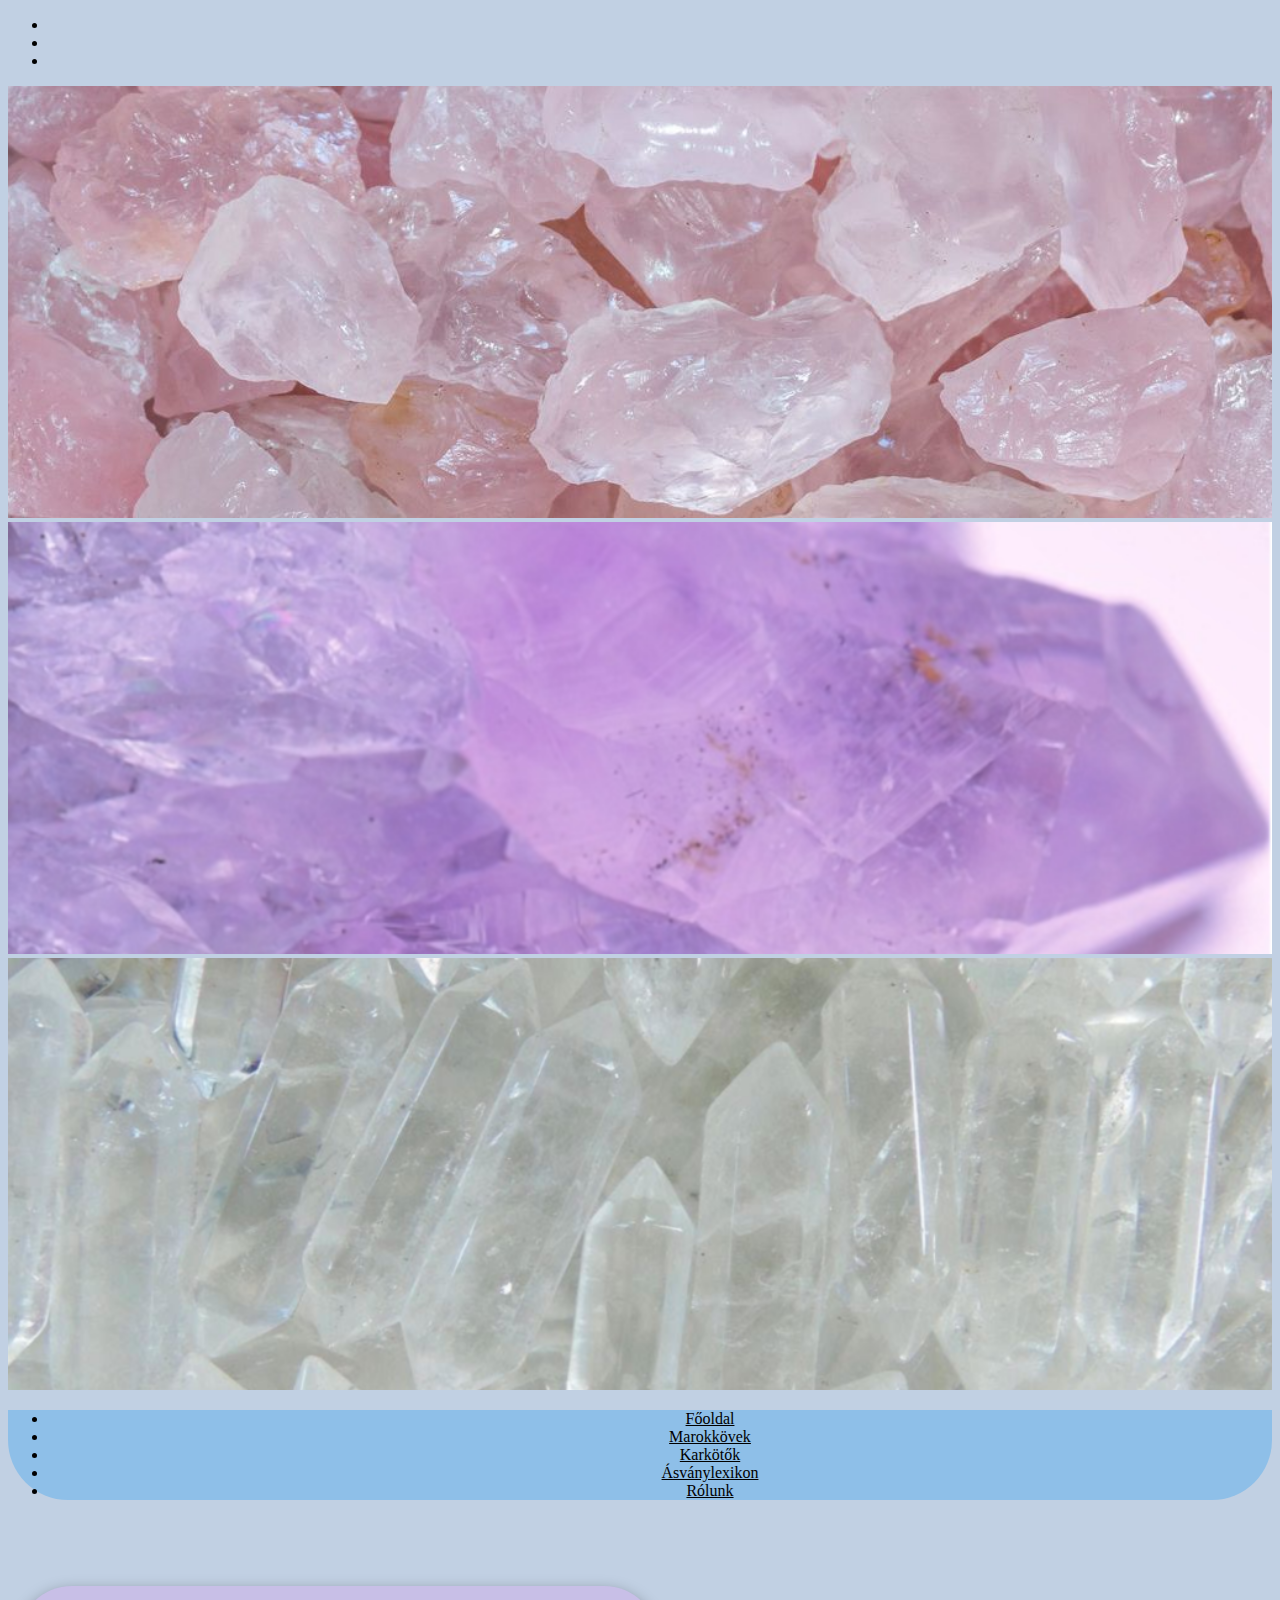
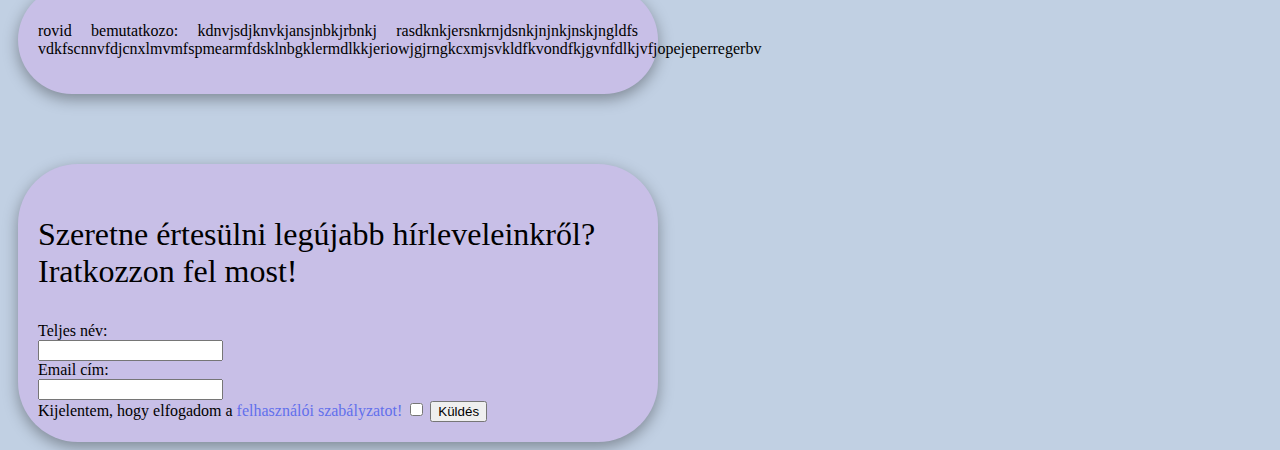
<file: index.html>
<!DOCTYPE html>
<html lang="hu">

<head>
    <meta charset="UTF-8">
    <meta http-equiv="X-UA-Compatible" content="IE=edge">
    <meta name="viewport" content="width=device-width, initial-scale=1.0">
    <!-- CSS only -->
    <link href="https://cdn.jsdelivr.net/npm/bootstrap@5.1.3/dist/css/bootstrap.min.css" rel="stylesheet" integrity="sha384-1BmE4kWBq78iYhFldvKuhfTAU6auU8tT94WrHftjDbrCEXSU1oBoqyl2QvZ6jIW3" crossorigin="anonymous">
    <link rel="stylesheet" href="style.css">

    <title>Kristályok_neked</title>
</head>

<body>
    <div class="container container-fluid">
      <div id="demo" class="carousel slide" data-bs-ride="carousel" class="valami">

        <ul class="carousel-indicators">
          <li data-bs-target="#demo" data-bs-slide-to="0" class="active"></li>
          <li data-bs-target="#demo" data-bs-slide-to="1"></li>
          <li data-bs-target="#demo" data-bs-slide-to="2"></li>
        </ul>
        <div class="carousel-inner">
          <div class="carousel-item active">
            <img src="rozsakvarc_fooldal.png" alt="" title="">
          </div>
          <div class="carousel-item">
            <img src="ametiszt_fooldal.png" alt="" title="">
          </div>
          <div class="carousel-item">
            <img src="quartz_fooldal.png" alt="" title="">
          </div>
        </div>
      
        <a class="carousel-control-prev" href="#demo" data-bs-slide="prev">
          <span class="carousel-control-prev-icon"></span>
        </a>
        <a class="carousel-control-next" href="#demo" data-bs-slide="next">
          <span class="carousel-control-next-icon"></span>
        </a>
      </div>

      <div>
        <nav class="navbar navbar-expand-sm justify-content-center" id="menu">
          <ul class="navbar-nav ">
            <li class="nav-item">
              <a class="nav-link" id="menupont" href="index.html" target="_blank">Főoldal</a>
            </li>
            <li class="nav-item">
              <a class="nav-link" id="menupont" href="marokko.html" target="_blank">Marokkövek</a>
            </li>
            <li class="nav-item">
              <a class="nav-link" id="menupont" href="karkoto.html" target="_blank">Karkötők</a>
            </li>
            <li class="nav-item">
              <a class="nav-link" id="menupont" href="asvanylexikon.html" target="_blank">Ásványlexikon</a>
            </li>
            <li class="nav-item">
              <a class="nav-link" id="menupont" href="rolunk.html" target="_blank">Rólunk</a>
            </li>
          </ul>
        </nav>
      </div>

      <div class="row col-12">
        <div class="card col-lg-6 kartya1" >
          <p class="bemutato">
            rovid bemutatkozo: kdnvjsdjknvkjansjnbkjrbnkj rasdknkjersnkrnjdsnkjnjnkjnskjngldfs 
            vdkfscnnvfdjcnxlmvmfspmearmfdsklnbgklermdlkkjeriowjgjrngkcxmjsvkldfkvondfkjgvnfdlkjvfjopejeperregerbv
          </p> 
        </div>

        <div class="card col-lg-6 kartya1 p-4">
          <p class="hirlevel">
            Szeretne értesülni legújabb hírleveleinkről?<br>
            Iratkozzon fel most!
          </p>
          <form>
            <label for="fname">Teljes név:</label><br>
            <input type="text" id="fname" name="fname"><br>
            <label for="lname">Email cím:</label><br>
            <input type="text" id="lname" name="lname"> <br>
            <label for="szabalyzat">Kijelentem, hogy elfogadom a <a href="felhszn.html" target="_blank" class="link">felhasználói szabályzatot!</a></label>
            <input type="checkbox" id="szabalyzat" >
            <button class="button button1 kuldesgomb">Küldés</button>
          </form>
        </div>
      </div>

    </div>
    <!-- JavaScript Bundle with Popper -->
    <script src="https://cdn.jsdelivr.net/npm/bootstrap@5.1.3/dist/js/bootstrap.bundle.min.js" integrity="sha384-ka7Sk0Gln4gmtz2MlQnikT1wXgYsOg+OMhuP+IlRH9sENBO0LRn5q+8nbTov4+1p" crossorigin="anonymous"></script>
</body>

</html>
</file>
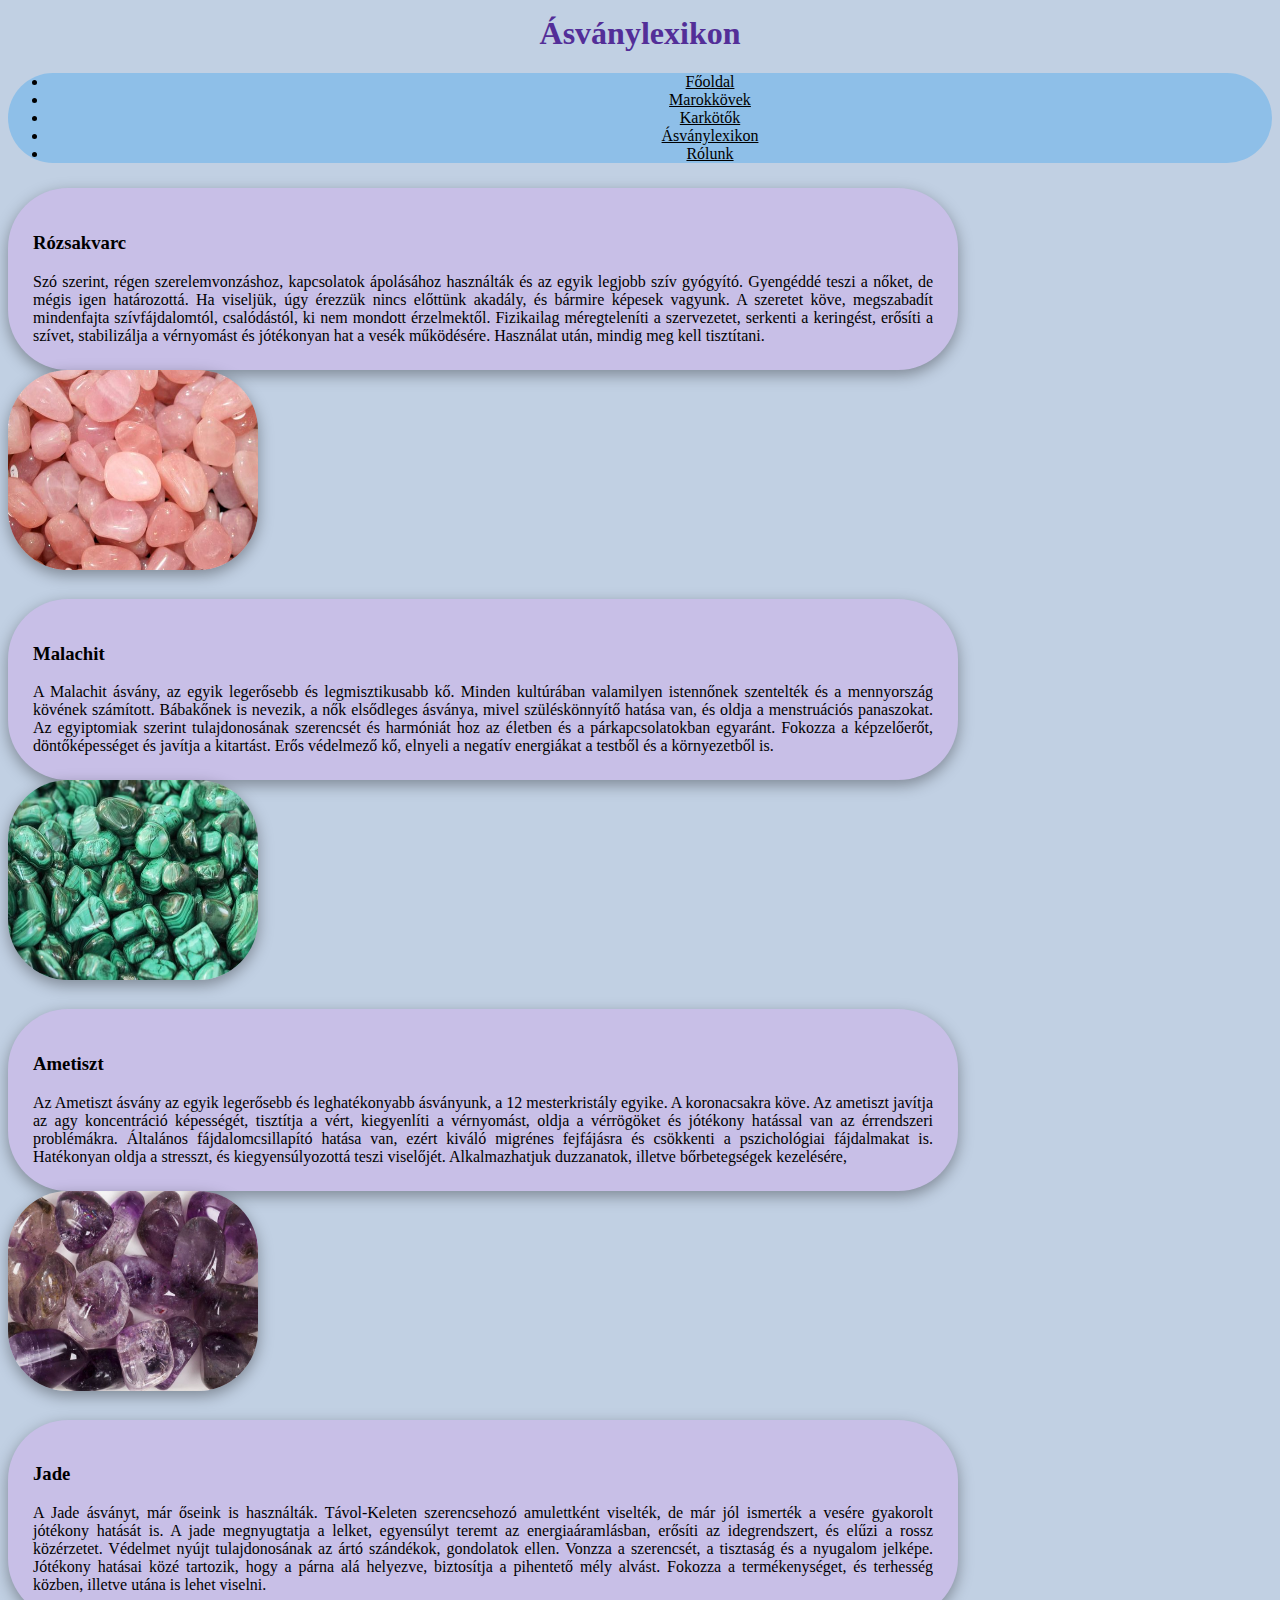
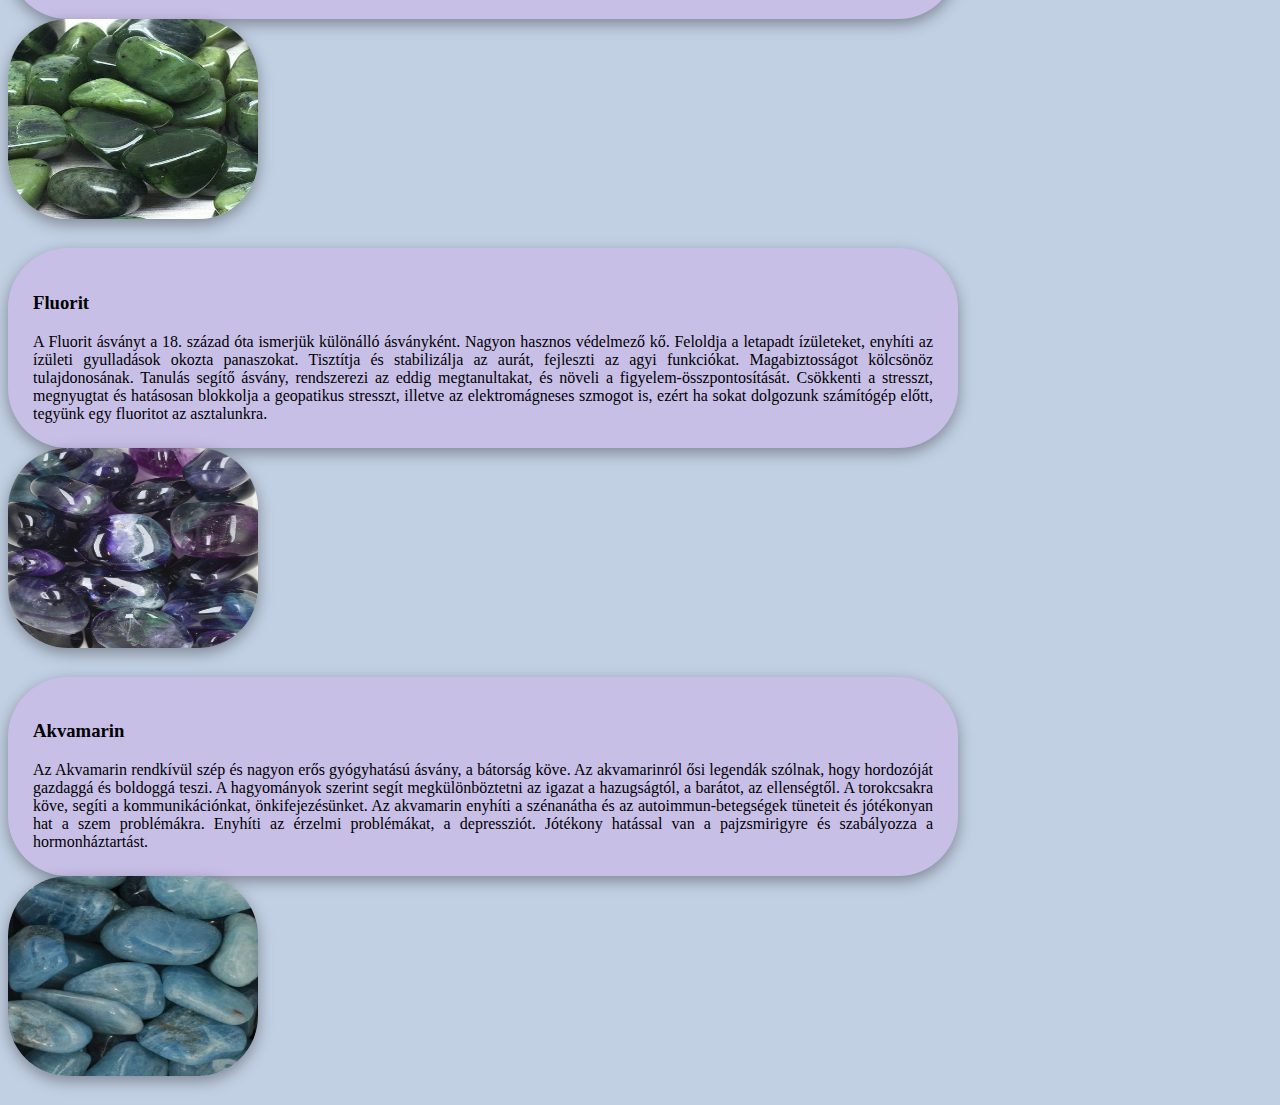
<file: asvanylexikon.html>
<!DOCTYPE html>
<html lang="hu">

<head>
    <meta charset="UTF-8">
    <meta http-equiv="X-UA-Compatible" content="IE=edge">
    <meta name="viewport" content="width=device-width, initial-scale=1.0">
    <link href="https://cdn.jsdelivr.net/npm/bootstrap@5.1.3/dist/css/bootstrap.min.css" rel="stylesheet" integrity="sha384-1BmE4kWBq78iYhFldvKuhfTAU6auU8tT94WrHftjDbrCEXSU1oBoqyl2QvZ6jIW3" crossorigin="anonymous">
    <link rel="stylesheet" href="style.css">
    <title>Ásványlexikon</title>
</head>

<body>

    <div class="p-5 container container-fluid">
        <h1 id="cim">Ásványlexikon</h1>

        <div>
            <nav class="navbar navbar-expand-sm justify-content-center" id="menu1">
              <ul class="navbar-nav ">
                <li class="nav-item">
                  <a class="nav-link" id="menupontt" href="index.html" target="_blank">Főoldal</a>
                </li>
                <li class="nav-item">
                  <a class="nav-link" id="menupontt" href="marokko.html" target="_blank">Marokkövek</a>
                </li>
                <li class="nav-item">
                  <a class="nav-link" id="menupontt" href="karkoto.html" target="_blank">Karkötők</a>
                </li>
                <li class="nav-item">
                  <a class="nav-link" id="menupontt" href="asvanylexikon.html" >Ásványlexikon</a>
                </li>
                <li class="nav-item">
                  <a class="nav-link" id="menupontt" href="rolunk.html" target="_blank">Rólunk</a>
                </li>
              </ul>
            </nav>
          </div>

        <div class="row col-12 resz">
            <div class="card col-lg-6 kartyaasvanylexikon">
                <h3>Rózsakvarc</h3>
                Szó szerint, régen szerelemvonzáshoz, kapcsolatok ápolásához használták és az egyik legjobb szív gyógyító.
                Gyengéddé teszi a nőket, de mégis igen határozottá.
                Ha viseljük, úgy érezzük nincs előttünk akadály, és bármire képesek vagyunk.
                A szeretet köve, megszabadít mindenfajta szívfájdalomtól, csalódástól, ki nem mondott érzelmektől.
                Fizikailag méregteleníti a szervezetet, serkenti a keringést, erősíti a szívet, stabilizálja a vérnyomást és jótékonyan hat a vesék működésére.
                Használat után, mindig meg kell tisztítani.
            </div>
            <div class="kepecskeá">
                <img src="kepek/rozsakvarc.marokko.jpg" class="kepecskekepeá ">
            </div>

        </div>
        <div class="row col-12 resz">
            <div class="card col-lg-6 kartyaasvanylexikon">
                <h3>Malachit</h3>
                A Malachit ásvány, az egyik legerősebb és legmisztikusabb kő. Minden kultúrában valamilyen
                istennőnek szentelték és a mennyország kövének számított. Bábakőnek is nevezik, a nők
                elsődleges ásványa, mivel szüléskönnyítő hatása van, és oldja a menstruációs panaszokat. Az
                egyiptomiak szerint tulajdonosának szerencsét és harmóniát hoz az életben és a
                párkapcsolatokban egyaránt. Fokozza a képzelőerőt, döntőképességet és javítja a kitartást.
                Erős védelmező kő, elnyeli a negatív energiákat a testből és a környezetből is.
            </div>
            <div class="kepecskeá">
                <img src="kepek/malachit.marokko.jpg" class="kepecskekepeá ">
            </div>

            <div class="row col-12 resz">
                <div class="card col-lg-6 kartyaasvanylexikon">
                    <h3>Ametiszt</h3>
                    Az Ametiszt ásvány az egyik legerősebb és leghatékonyabb ásványunk, a 12 mesterkristály egyike.
                    A koronacsakra köve. Az ametiszt javítja az agy koncentráció képességét, tisztítja a vért, kiegyenlíti a
                    vérnyomást, oldja a vérrögöket és jótékony hatással van az érrendszeri problémákra. Általános fájdalomcsillapító
                    hatása van, ezért kiváló migrénes fejfájásra és csökkenti a pszichológiai fájdalmakat is. Hatékonyan oldja a stresszt,
                    és kiegyensúlyozottá teszi viselőjét. Alkalmazhatjuk duzzanatok, illetve bőrbetegségek kezelésére,
                </div>
                <div class="kepecskeá">
                    <img src="kepek/ametiszt.marokko.jpg" class="kepecskekepeá ">
                </div>


                <div class="row col-12 resz">
                    <div class="card col-lg-6 kartyaasvanylexikon">
                        <h3>Jade</h3>
                        A Jade ásványt, már őseink is használták. Távol-Keleten szerencsehozó amulettként viselték, de már jól ismerték
                        a vesére gyakorolt jótékony hatását is.
                        A jade megnyugtatja a lelket, egyensúlyt teremt az energiaáramlásban, erősíti az idegrendszert,
                        és elűzi a rossz közérzetet. Védelmet nyújt tulajdonosának az ártó szándékok, gondolatok ellen. Vonzza a szerencsét, a
                        tisztaság és a nyugalom jelképe. Jótékony hatásai közé tartozik, hogy a párna alá helyezve, biztosítja a pihentető mély
                        alvást. Fokozza a termékenységet, és terhesség közben, illetve utána is lehet viselni.
                    </div>
                    <div class="kepecskeá">
                        <img src="kepek/jade.marokko.jpg" class="kepecskekepeá ">
                    </div>


                    <div class="row col-12 resz">
                        <div class="card col-lg-6 kartyaasvanylexikon">
                            <h3>Fluorit</h3>
                            A Fluorit ásványt a 18. század óta ismerjük különálló ásványként. Nagyon hasznos védelmező kő.
                            Feloldja a letapadt ízületeket, enyhíti az ízületi gyulladások okozta panaszokat. Tisztítja és stabilizálja az aurát, fejleszti
                            az agyi funkciókat. Magabiztosságot kölcsönöz tulajdonosának. Tanulás segítő ásvány, rendszerezi az eddig megtanultakat,
                            és növeli a figyelem-összpontosítását. Csökkenti a stresszt, megnyugtat és hatásosan blokkolja a geopatikus stresszt,
                            illetve az elektromágneses szmogot is, ezért ha sokat dolgozunk számítógép előtt, tegyünk egy fluoritot az asztalunkra.
                        </div>
                        <div class="kepecskeá">
                            <img src="kepek/fluorit.marokko.jpg" class="kepecskekepeá ">
                        </div>


                        <div class="row col-12 resz">
                            <div class="card col-lg-6 kartyaasvanylexikon">
                                <h3>Akvamarin</h3>
                                Az Akvamarin rendkívül szép és nagyon erős gyógyhatású ásvány, a bátorság köve. Az akvamarinról ősi legendák szólnak,
                                hogy hordozóját gazdaggá és boldoggá teszi. A hagyományok szerint segít megkülönböztetni az igazat a hazugságtól, a barátot,
                                az ellenségtől. A torokcsakra köve, segíti a kommunikációnkat, önkifejezésünket. Az akvamarin enyhíti a szénanátha és az
                                autoimmun-betegségek tüneteit és jótékonyan hat a szem problémákra. Enyhíti az érzelmi problémákat, a depressziót. Jótékony
                                hatással van a pajzsmirigyre és szabályozza a hormonháztartást.
                            </div>
                            <div class="kepecskeá">
                                <img src="kepek/akvamarin.marokko.jpg" class="kepecskekepeá">
                            </div>

                        </div>

        </body>

</html>
</file>
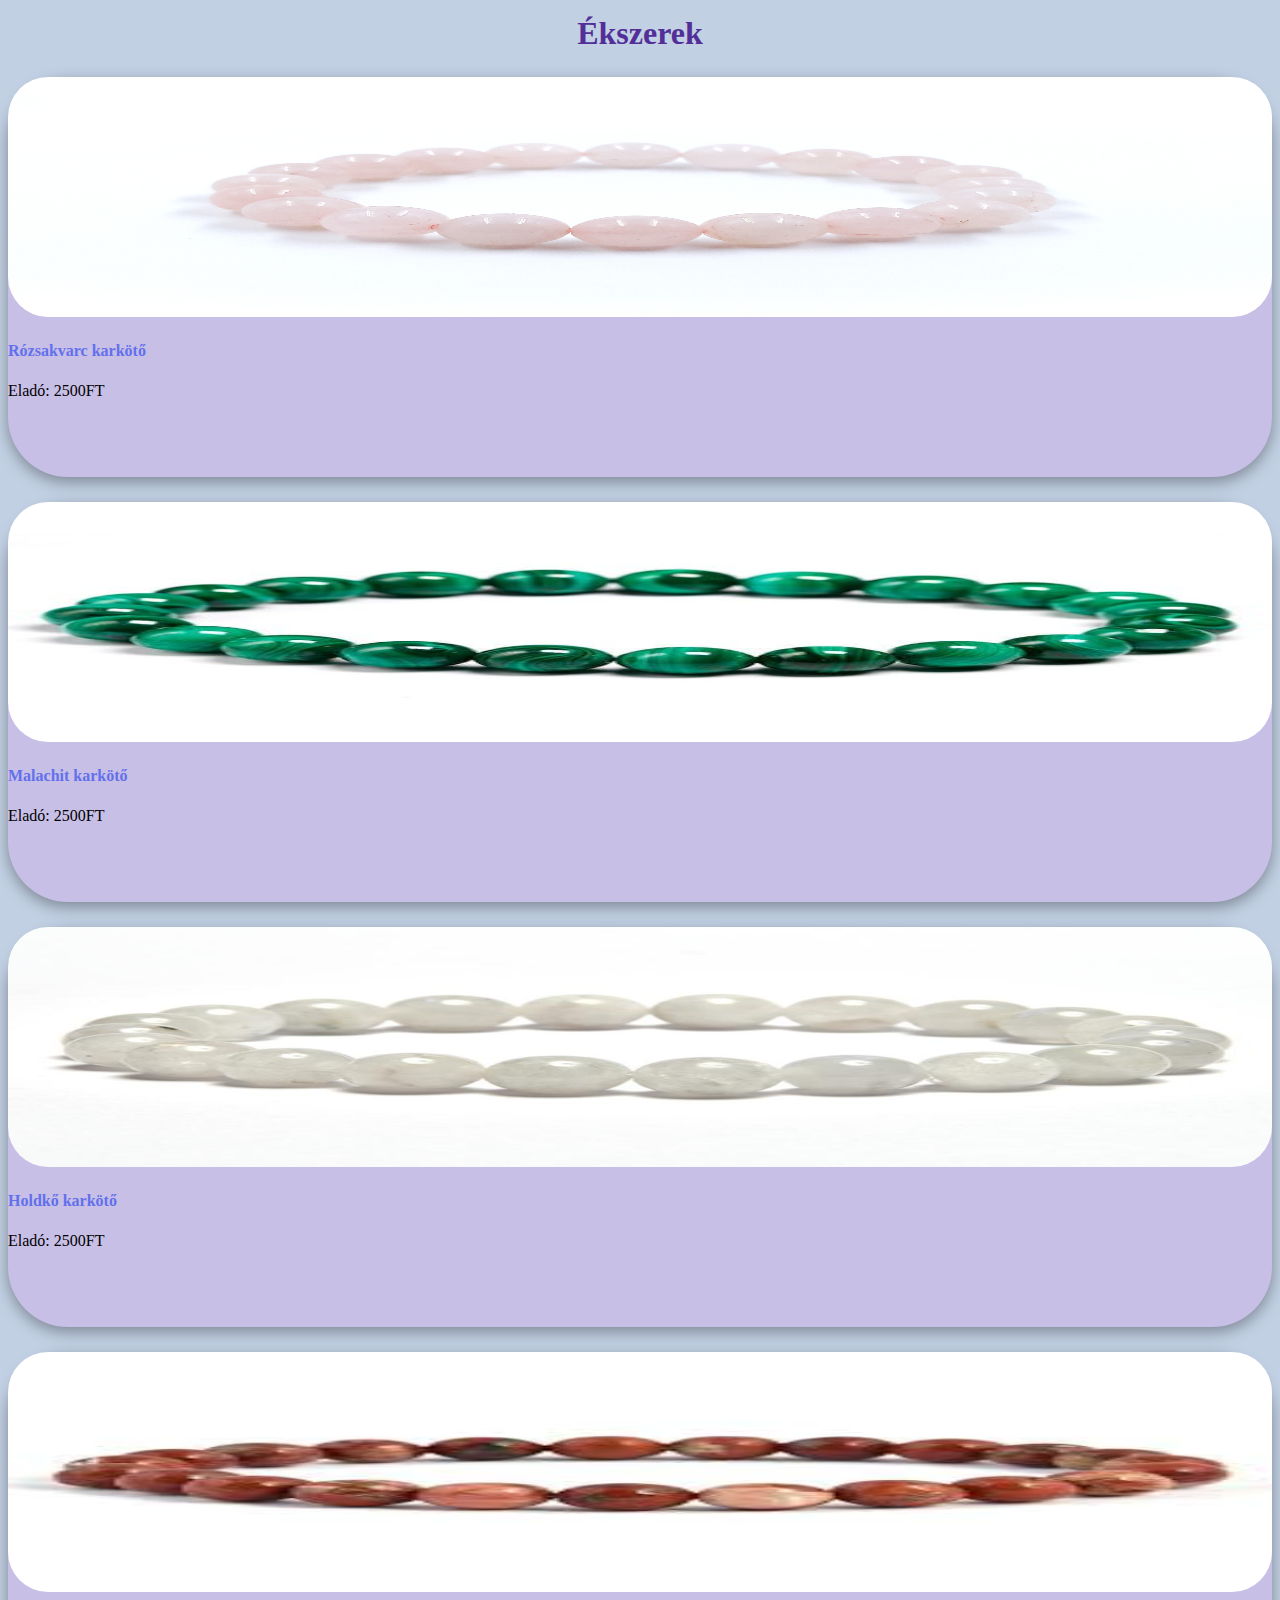
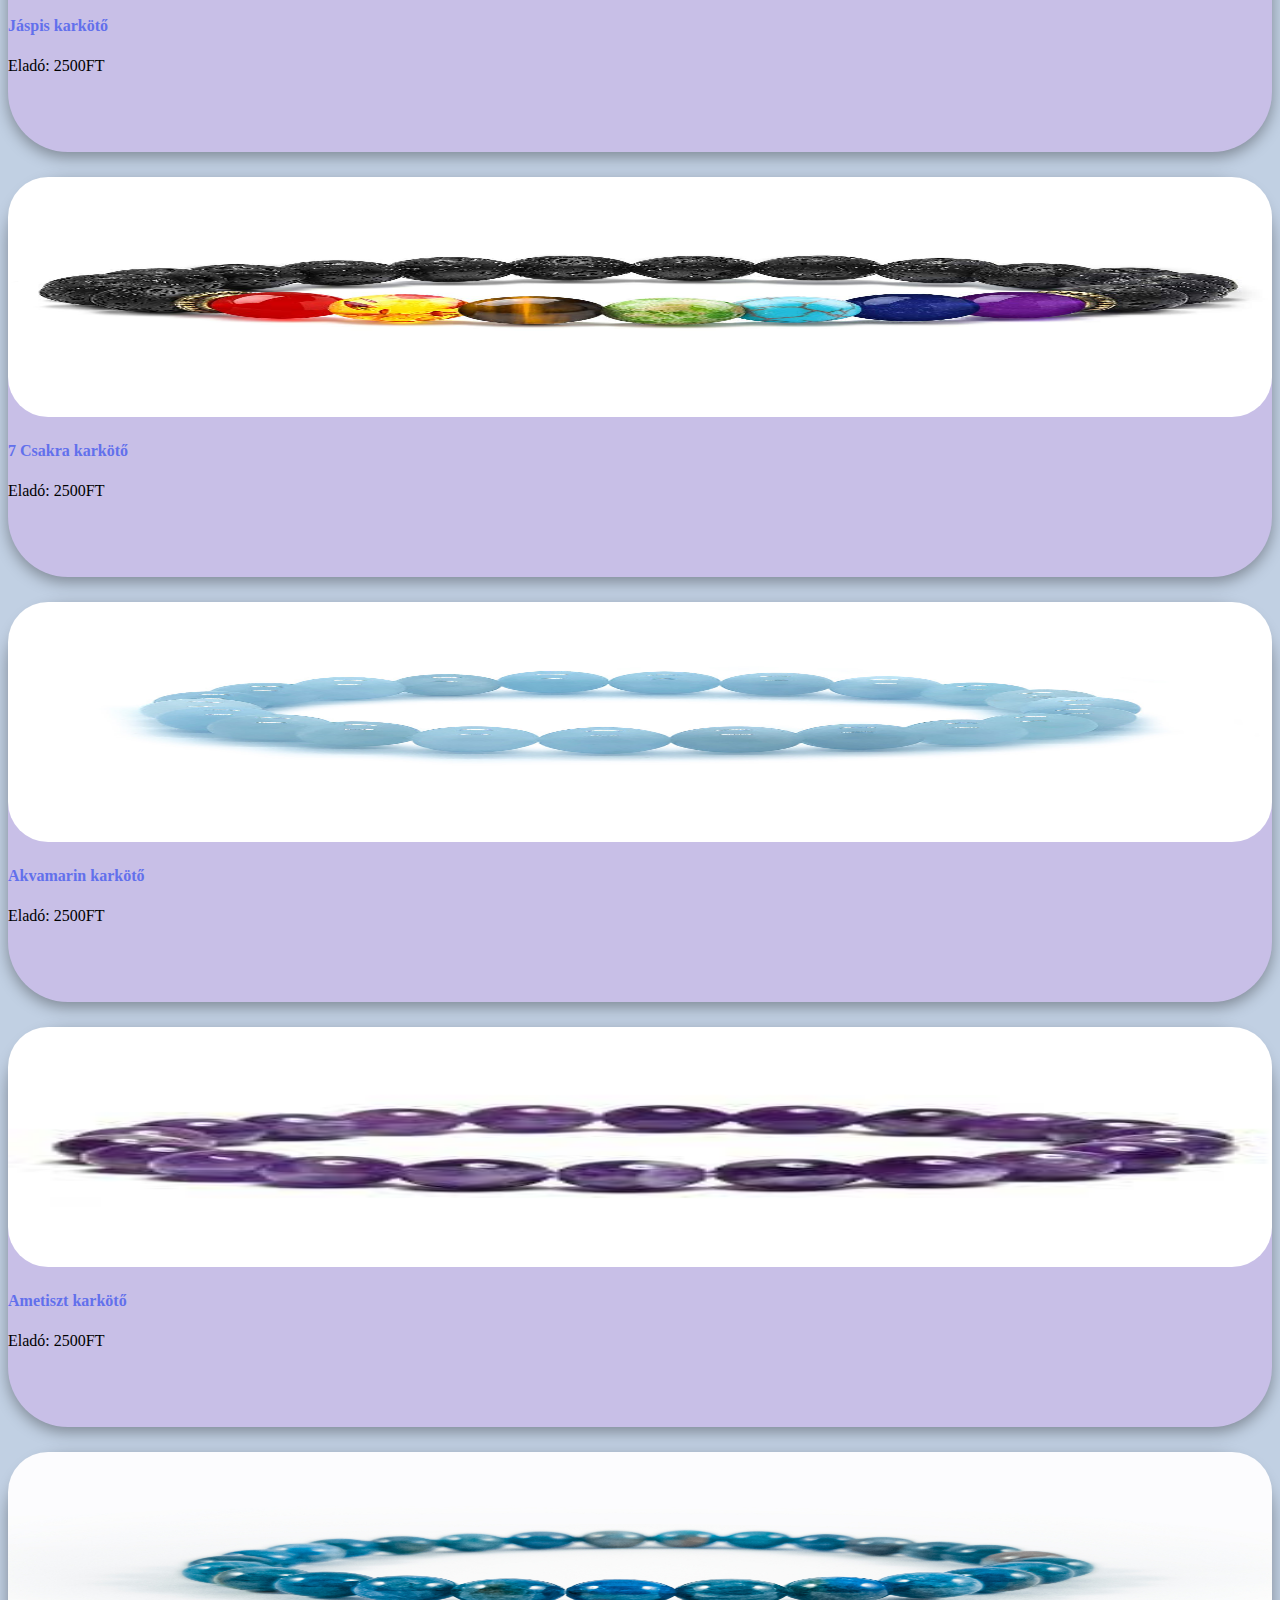
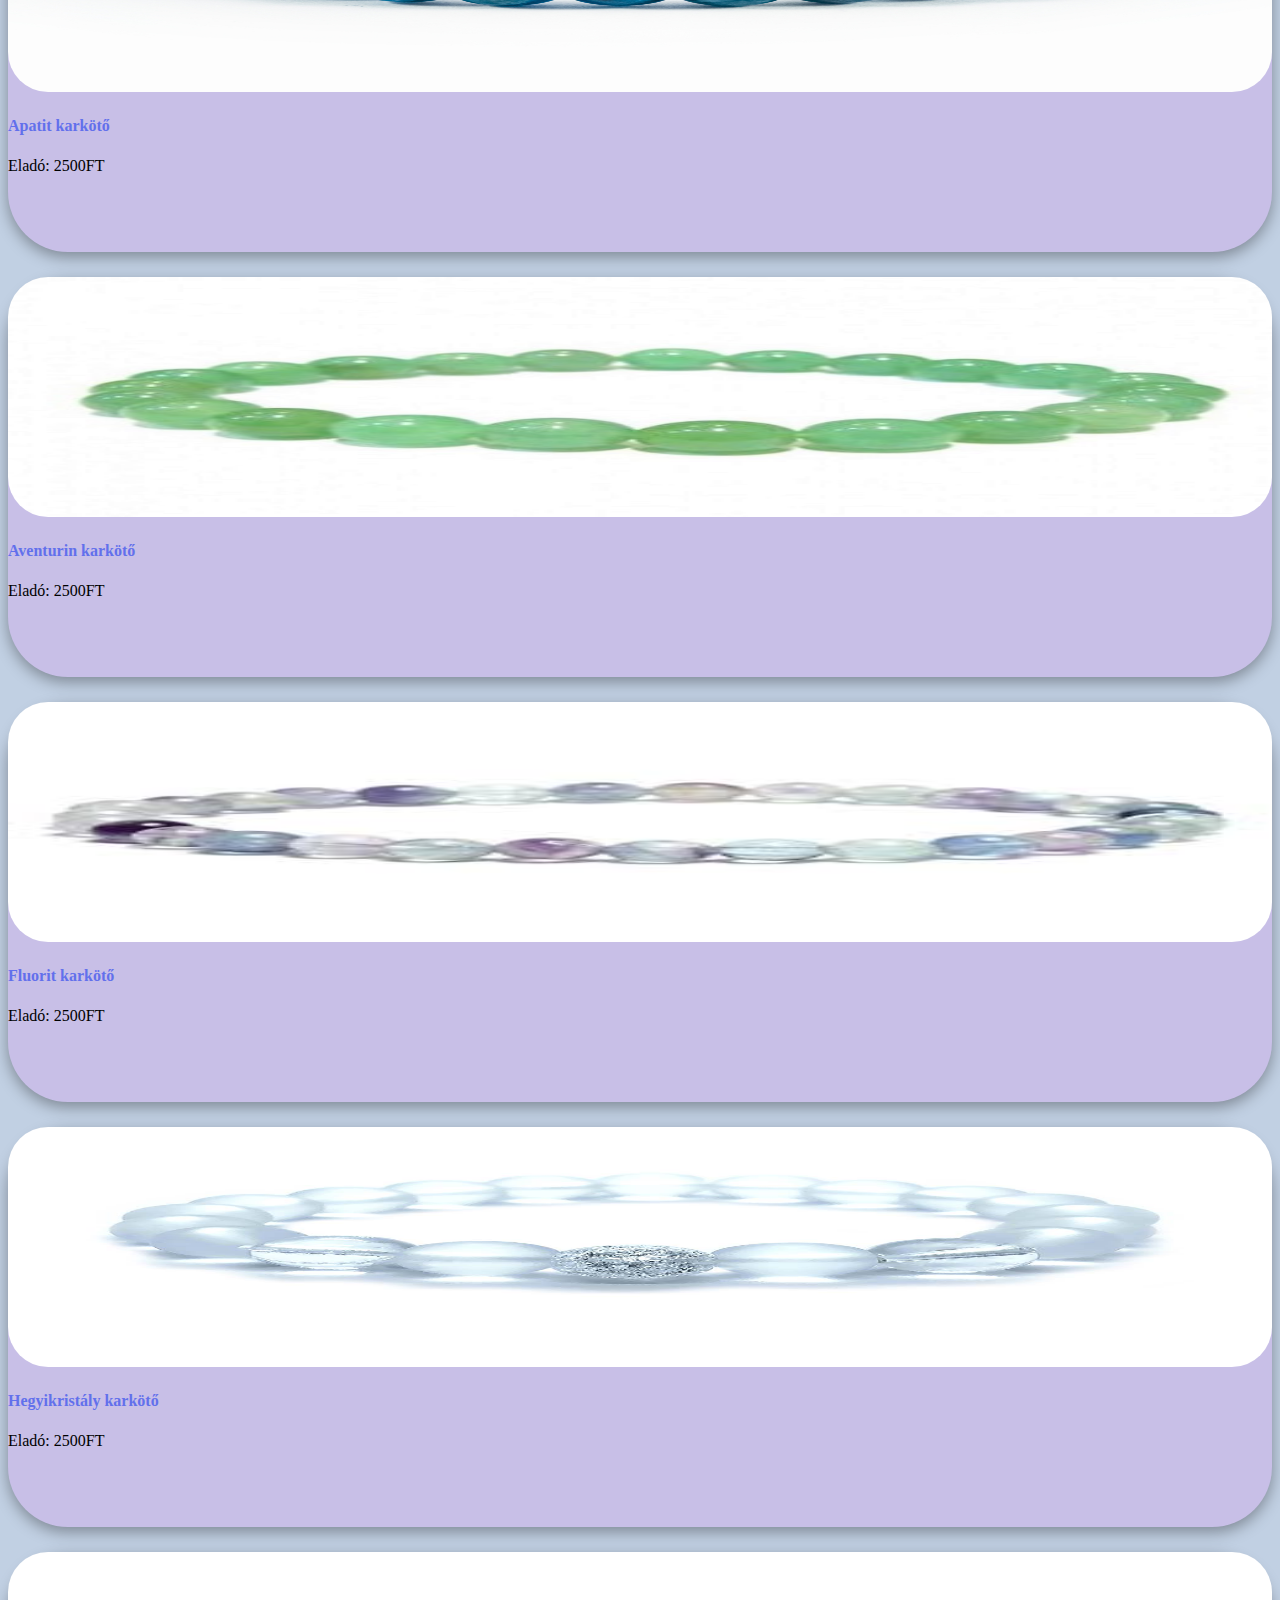
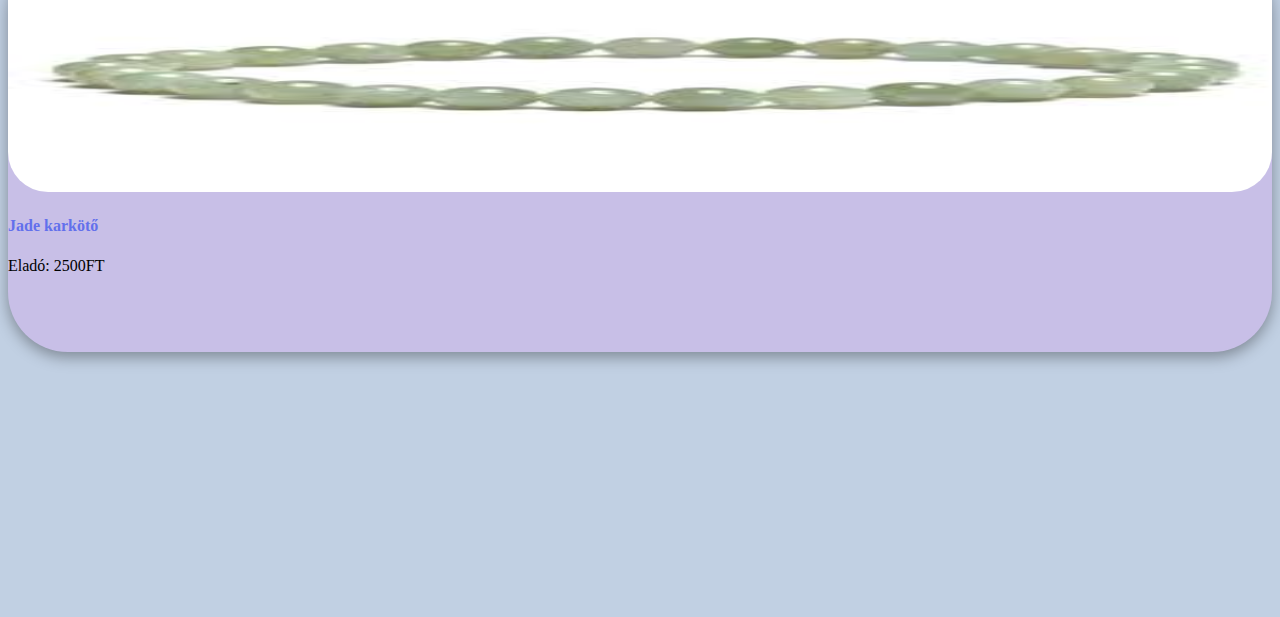
<file: ekszerek.html>
<!DOCTYPE html>
<html lang="hu">
<head>
    <meta charset="UTF-8">
    <meta http-equiv="X-UA-Compatible" content="IE=edge">
    <meta name="viewport" content="width=device-width, initial-scale=1.0">
    <!-- CSS only -->
    <link href="https://cdn.jsdelivr.net/npm/bootstrap@5.1.3/dist/css/bootstrap.min.css" rel="stylesheet" integrity="sha384-1BmE4kWBq78iYhFldvKuhfTAU6auU8tT94WrHftjDbrCEXSU1oBoqyl2QvZ6jIW3" crossorigin="anonymous">
    <link rel="stylesheet" href="style.css">
    <title>Ékszerek</title>
</head>
<body>
    <h1 id="cim">Ékszerek</h1>
    <div class="p-5 container container-fluid">

        <div class="row col-12"">
            <div class="card col-lg-3 kartya">
                <img src="kepek/rozsakvarc.karkotő.jpg" alt="Rózsakvarc" title="Rózsakvarc" class="card-img-top p-2 kepek img-fluid">
                <div class="card-body">
                    <h4 class="card-title alcim">Rózsakvarc karkötő</h4>
                    <p class="card-text">Eladó: 2500FT</p>
                </div>
            </div>
            <div class="card col-lg-3 kartya">
                <img src="kepek/malachit 2.jpg" alt="Malachit" title="Malachit" class="card-img-top p-2 kepek img-fluid">
                <div class="card-body">
                    <h4 class="card-title alcim">Malachit karkötő</h4>
                    <p class="card-text">Eladó: 2500FT</p>
                </div>
            </div>
            <div class="card col-lg-3 kartya">
                <img src="kepek/holko.karkoto.jpg" alt="Holdkő" title="Holdő" class="card-img-top p-2 kepek img-fluid">
                <div class="card-body">
                    <h4 class="card-title alcim">Holdkő karkötő</h4>
                    <p class="card-text">Eladó: 2500FT</p>
                </div>
            </div>
            <div class="card col-lg-3 kartya">
                <img src="kepek/jaspis.karkoto.jfif" alt="Jáspis" title="Jáspis" class="card-img-top p-2 kepek img-fluid">
                <div class="card-body">
                    <h4 class="card-title alcim">Jáspis karkötő</h4>
                    <p class="card-text">Eladó: 2500FT</p>
                </div>
            </div>
        </div>

        <div class="row col-12">
            <div class="card col-lg-3 kartya">
                <img src="kepek/csakra.karkoto.jpg" alt="7 Csakra" title="7 Csakra" class="card-img-top p-2 kepek img-fluid">
                <div class="card-body">
                    <h4 class="card-title alcim">7 Csakra karkötő</h4>
                    <p class="card-text">Eladó: 2500FT</p>
                </div>
            </div>
            <div class="card col-lg-3 kartya">
                <img src="kepek/akvamarin.karkoto.jpg" alt="Akvamarin" title="Akvamarin" class="card-img-top p-2 kepek img-fluid">
                <div class="card-body">
                    <h4 class="card-title alcim">Akvamarin karkötő</h4>
                    <p class="card-text">Eladó: 2500FT</p>
                </div>
            </div>
            <div class="card col-lg-3 kartya">
                <img src="kepek/ametiszt.karkoto.jfif" alt="Ametiszt" title="Ametiszt" class="card-img-top p-2 kepek img-fluid">
                <div class="card-body">
                    <h4 class="card-title alcim">Ametiszt karkötő</h4>
                    <p class="card-text">Eladó: 2500FT</p>
                </div>
            </div>
            <div class="card col-lg-3 kartya">
                <img src="kepek/apatit.karkoto.jpg" alt="Apatit" title="Apatit" class="card-img-top p-2 kepek img-fluid">
                <div class="card-body">
                    <h4 class="card-title alcim">Apatit karkötő</h4>
                    <p class="card-text">Eladó: 2500FT</p>
                </div>
            </div>
        </div>

        <div class="row col-12">
            <div class="card col-lg-3 kartya">
                <img src="kepek/aventurin.karkoto.jpg" alt="Aventurin" title="Aventurin" class="card-img-top p-2 kepek img-fluid">
                <div class="card-body">
                    <h4 class="card-title alcim">Aventurin karkötő</h4>
                    <p class="card-text">Eladó: 2500FT</p>
                </div>
            </div>
            <div class="card col-lg-3 kartya">
                <img src="kepek/fluorit.karkoto.jfif" alt="Fluorit" title="Fluorit" class="card-img-top p-2 kepek img-fluid">
                <div class="card-body">
                    <h4 class="card-title alcim">Fluorit karkötő</h4>
                    <p class="card-text">Eladó: 2500FT</p>
                </div>
            </div>
            <div class="card col-lg-3 kartya">
                <img src="kepek/hegyikristaly.karkoto.jpg" alt="Hegyikristály" title="Hegyikristály" class="card-img-top p-2 kepek img-fluid">
                <div class="card-body">
                    <h4 class="card-title alcim">Hegyikristály karkötő</h4>
                    <p class="card-text">Eladó: 2500FT</p>
                </div>
            </div>
            <div class="card col-lg-3 kartya">
                <img src="kepek/jade.karkoto.jfif" alt="Jade" title="Jade" class="card-img-top p-2 kepek img-fluid">
                <div class="card-body">
                    <h4 class="card-title alcim">Jade karkötő</h4>
                    <p class="card-text">Eladó: 2500FT</p>
                </div>
            </div>
        </div>

    </div>
</body>
</html>
</file>
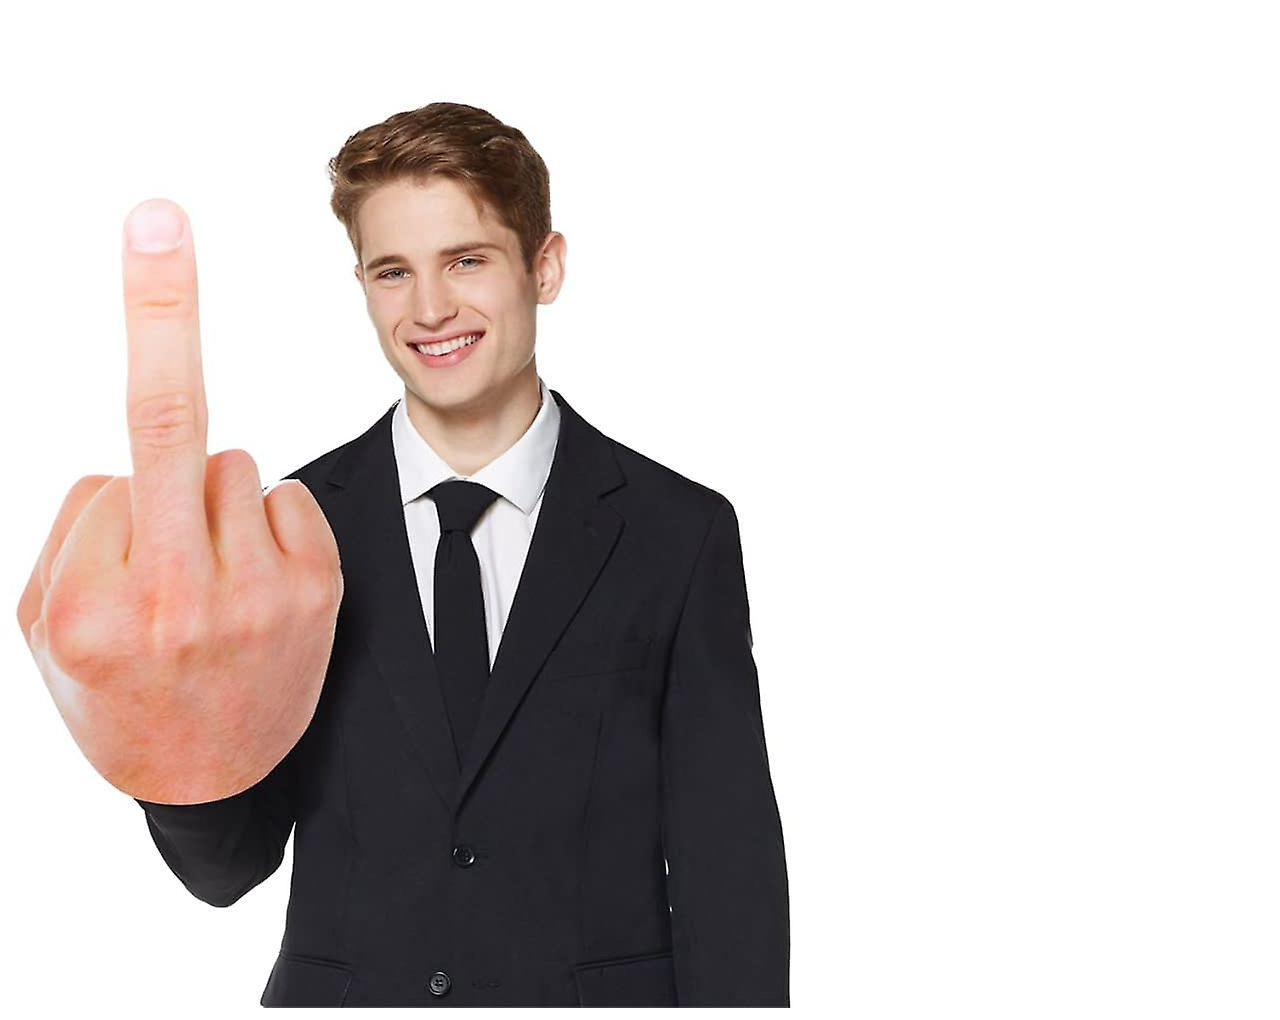
<file: felhszn.html>
<!DOCTYPE html>
<html lang="hun">
<head>
    <meta charset="UTF-8">
    <meta http-equiv="X-UA-Compatible" content="IE=edge">
    <meta name="viewport" content="width=device-width, initial-scale=1.0">
    <title>Document</title>
</head>
<body>
    <div>
        <img src="kepek/kepek_ujj.jpg" alt="">
    </div>
</body>
</html>
</file>
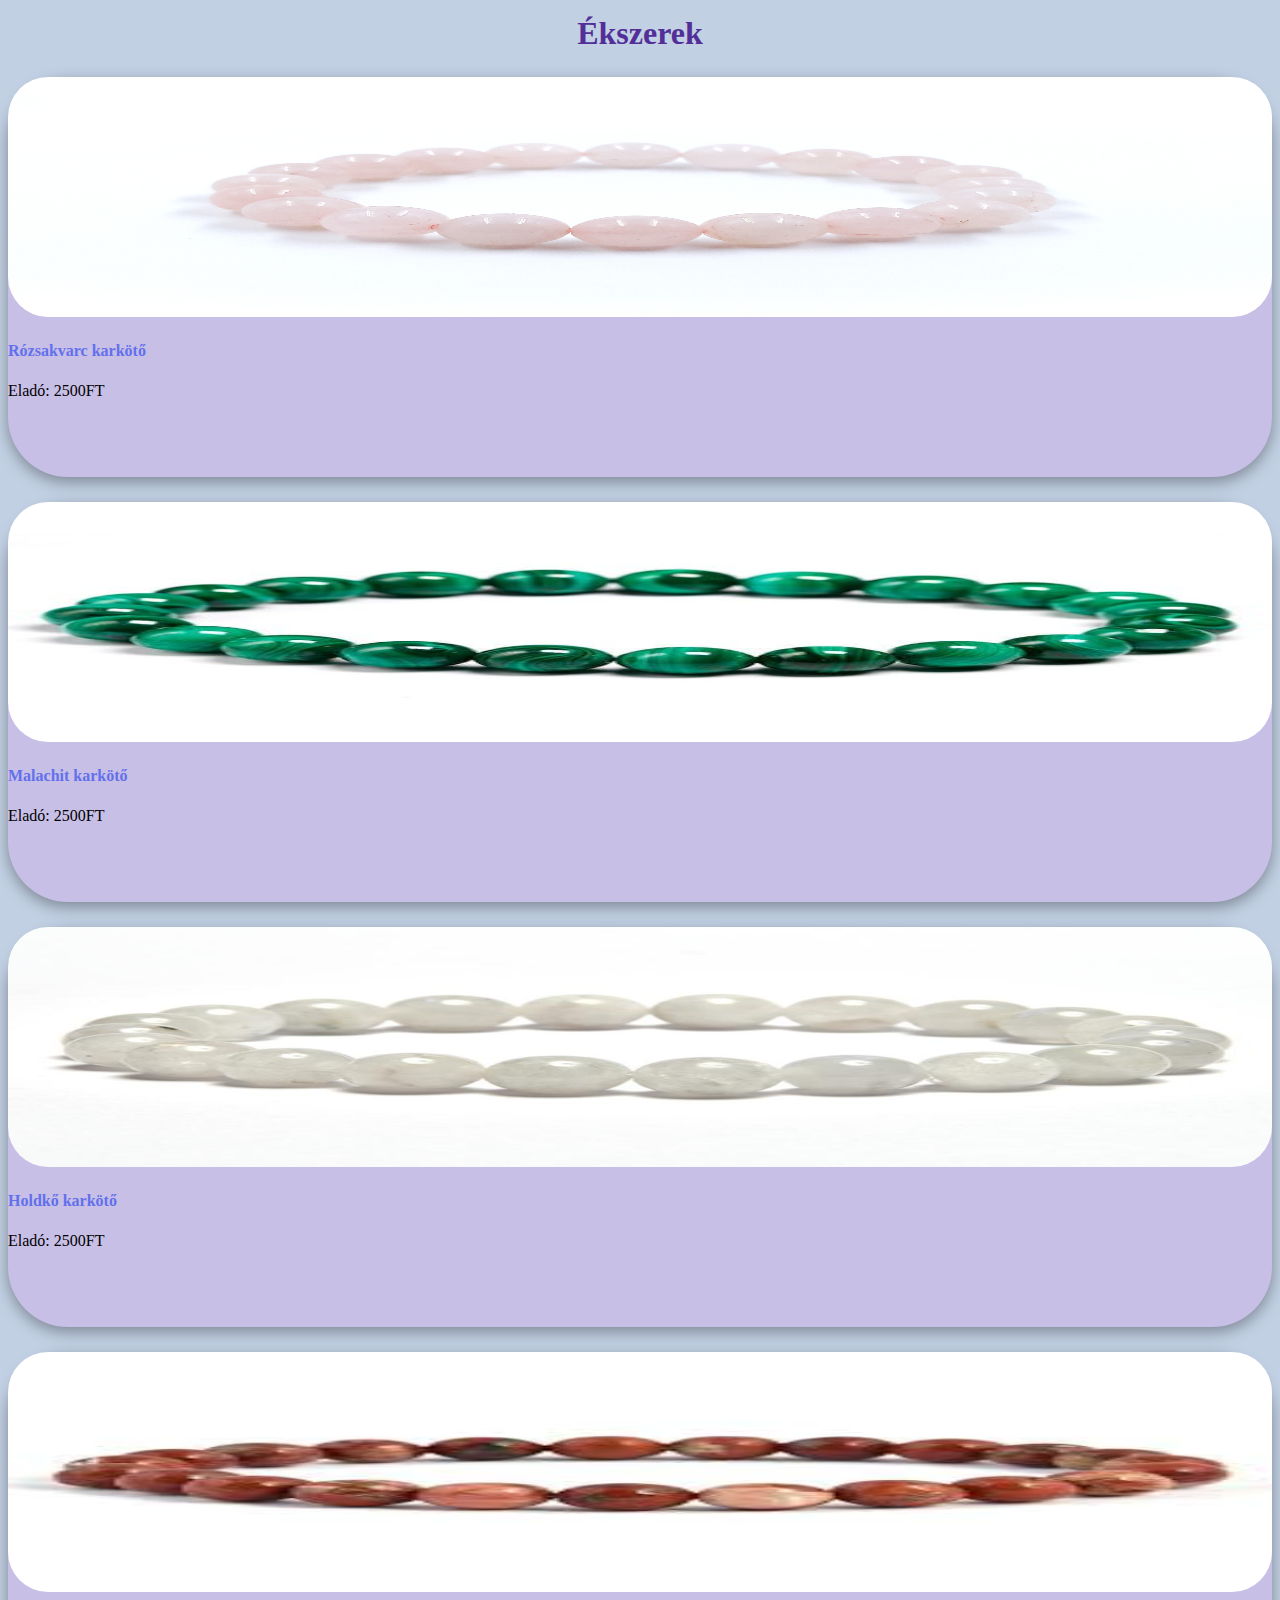
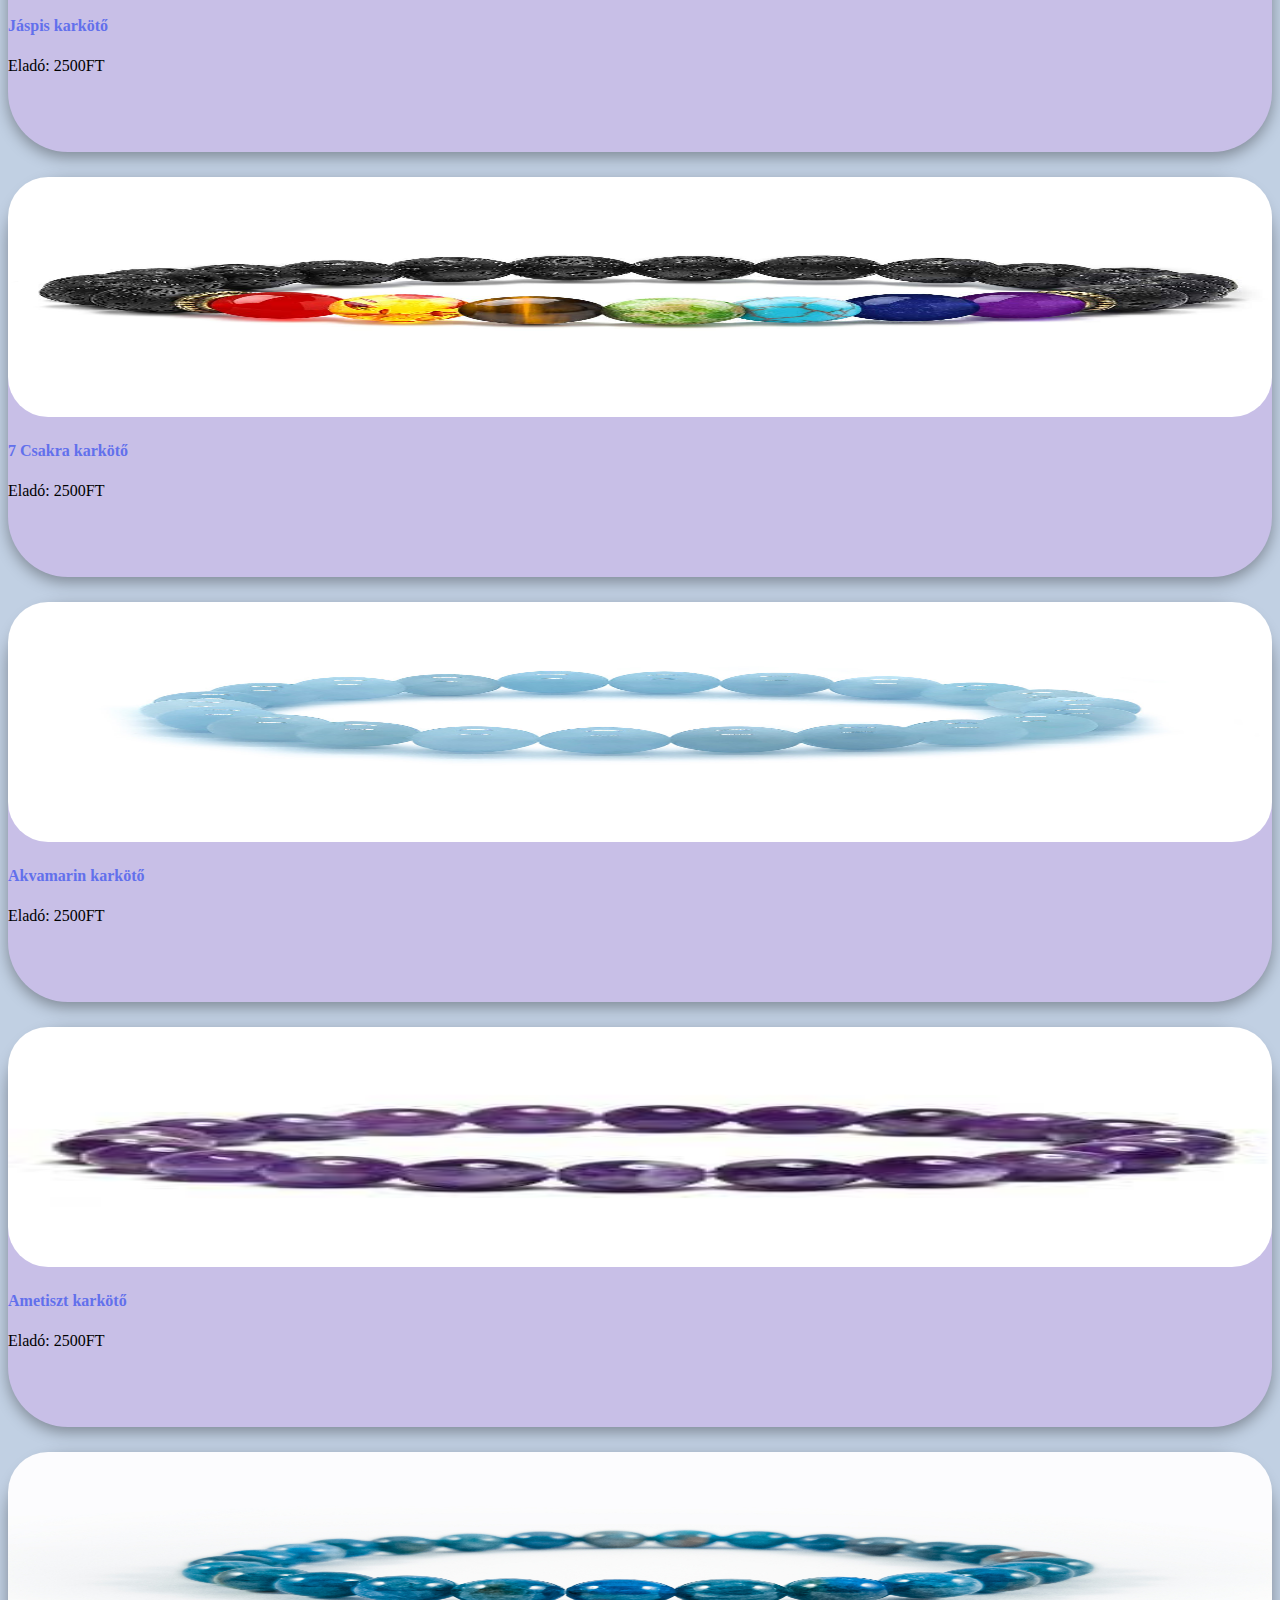
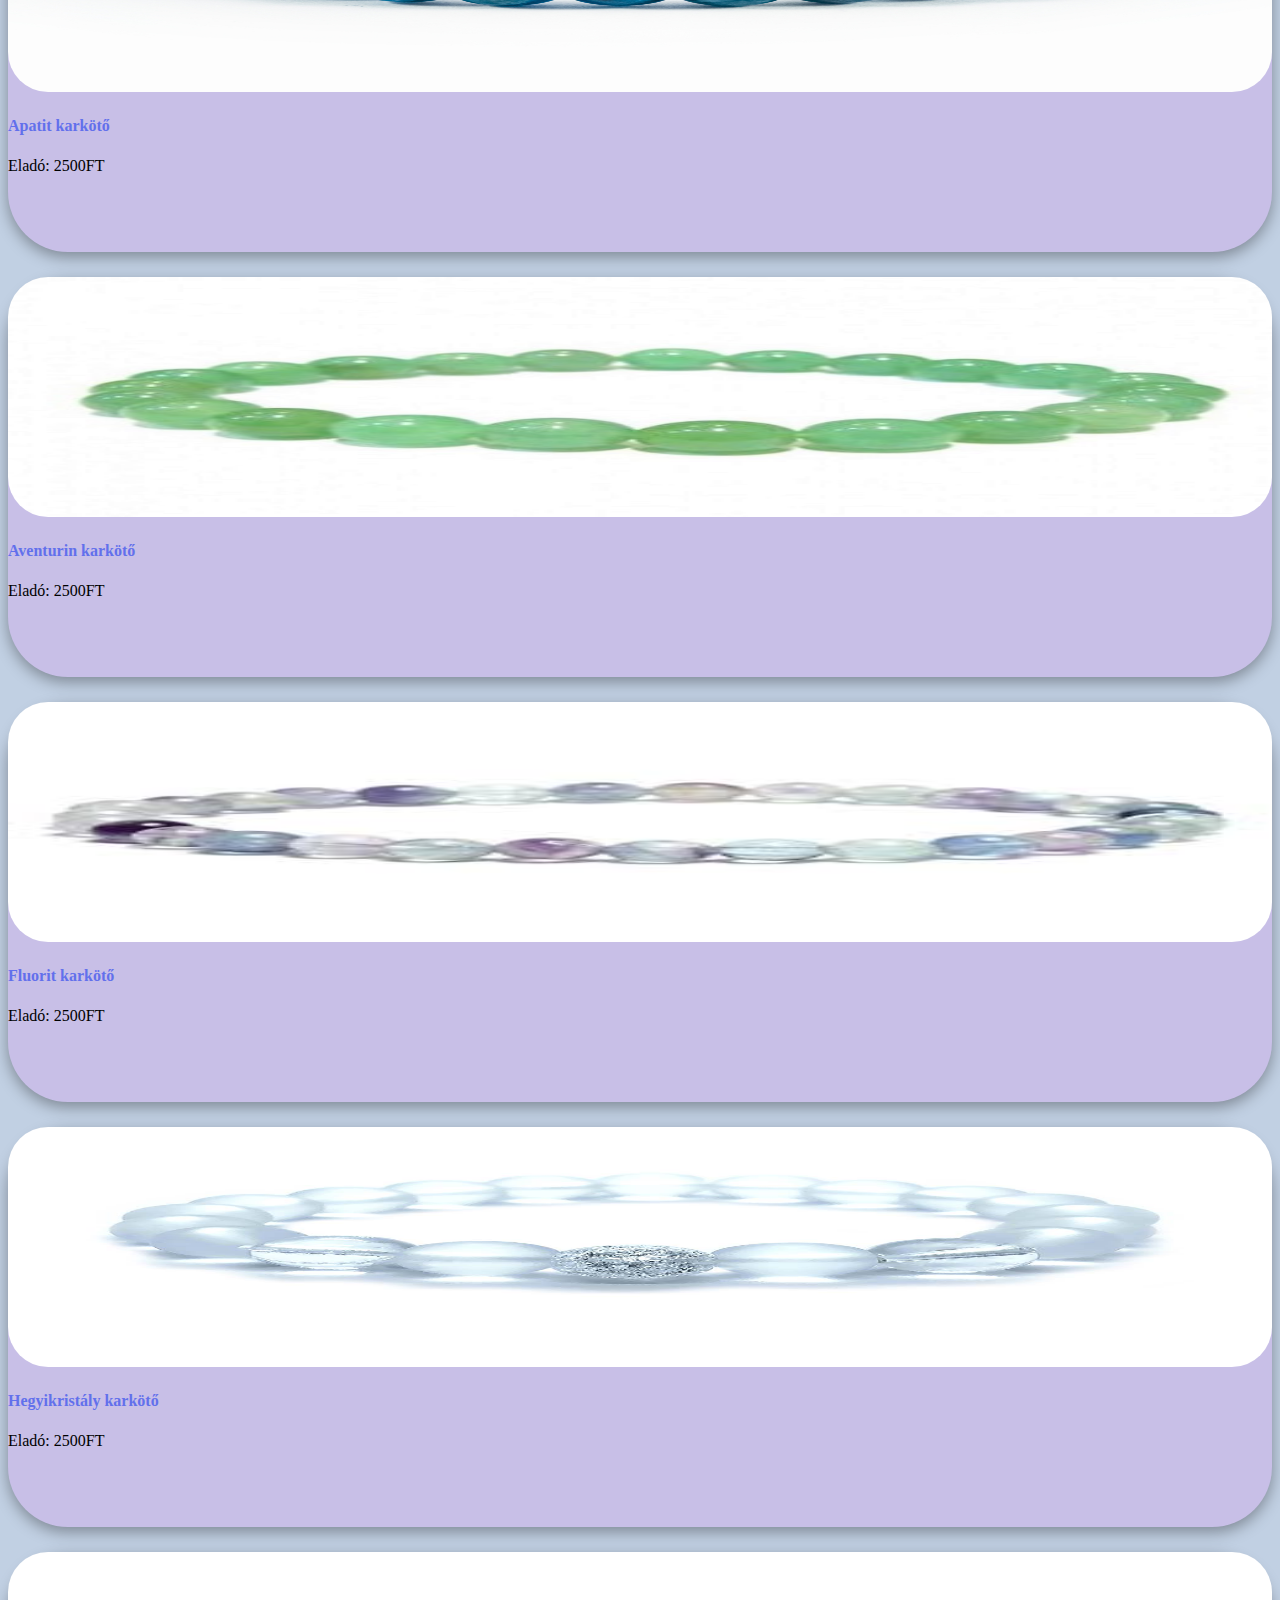
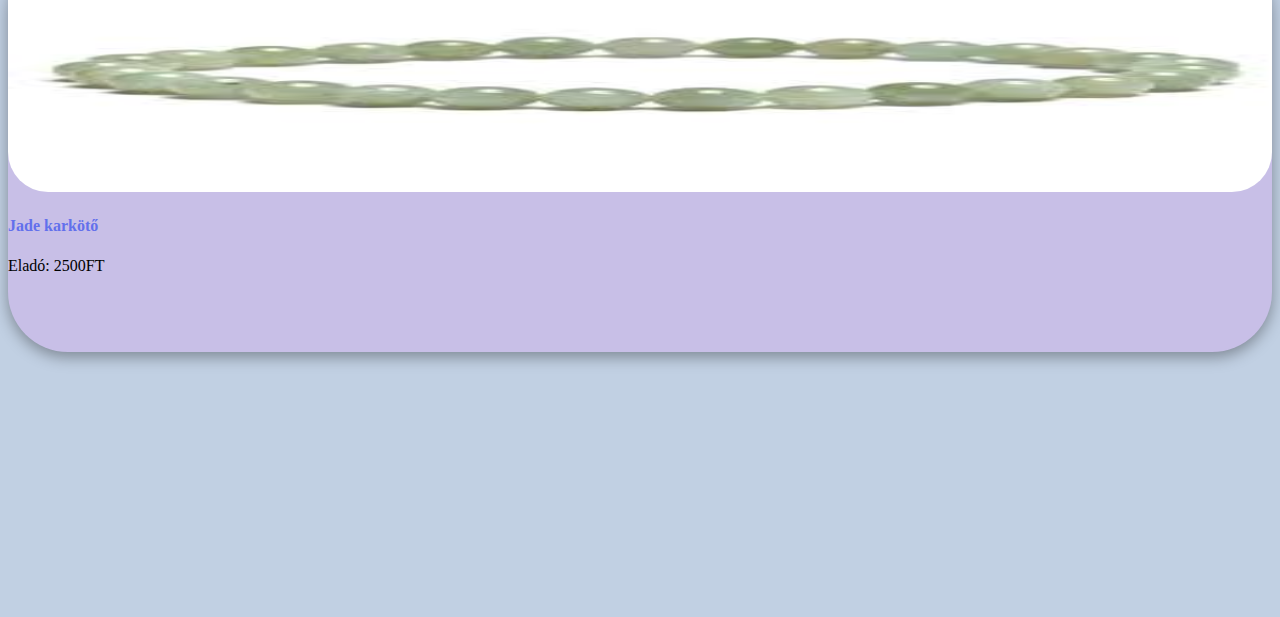
<file: karkoto.html>
<!DOCTYPE html>
<html lang="hu">
<head>
    <meta charset="UTF-8">
    <meta http-equiv="X-UA-Compatible" content="IE=edge">
    <meta name="viewport" content="width=device-width, initial-scale=1.0">
    <!-- CSS only -->
    <link href="https://cdn.jsdelivr.net/npm/bootstrap@5.1.3/dist/css/bootstrap.min.css" rel="stylesheet" integrity="sha384-1BmE4kWBq78iYhFldvKuhfTAU6auU8tT94WrHftjDbrCEXSU1oBoqyl2QvZ6jIW3" crossorigin="anonymous">
    <link rel="stylesheet" href="style.css">
    <title>Ékszerek</title>
</head>
<body>
    <h1 id="cim">Ékszerek</h1>
    <div class="p-5 container container-fluid">

        <div class="row col-12">
            <div class="card col-lg-3 kartya">
                <img src="kepek/rozsakvarc.karkotő.jpg" alt="Rózsakvarc" title="Rózsakvarc" class="card-img-top p-2 kepek img-fluid">
                <div class="card-body">
                    <h4 class="card-title alcim">Rózsakvarc karkötő</h4>
                    <p class="card-text">Eladó: 2500FT</p>
                </div>
            </div>
            <div class="card col-lg-3 kartya">
                <img src="kepek/malachit 2.jpg" alt="Malachit" title="Malachit" class="card-img-top p-2 kepek img-fluid">
                <div class="card-body">
                    <h4 class="card-title alcim">Malachit karkötő</h4>
                    <p class="card-text">Eladó: 2500FT</p>
                </div>
            </div>
            <div class="card col-lg-3 kartya">
                <img src="kepek/holko.karkoto.jpg" alt="Holdkő" title="Holdő" class="card-img-top p-2 kepek img-fluid">
                <div class="card-body">
                    <h4 class="card-title alcim">Holdkő karkötő</h4>
                    <p class="card-text">Eladó: 2500FT</p>
                </div>
            </div>
            <div class="card col-lg-3 kartya">
                <img src="kepek/jaspis.karkoto.jfif" alt="Jáspis" title="Jáspis" class="card-img-top p-2 kepek img-fluid">
                <div class="card-body">
                    <h4 class="card-title alcim">Jáspis karkötő</h4>
                    <p class="card-text">Eladó: 2500FT</p>
                </div>
            </div>
        </div>

        <div class="row col-12">
            <div class="card col-lg-3 kartya">
                <img src="kepek/csakra.karkoto.jpg" alt="7 Csakra" title="7 Csakra" class="card-img-top p-2 kepek img-fluid">
                <div class="card-body">
                    <h4 class="card-title alcim">7 Csakra karkötő</h4>
                    <p class="card-text">Eladó: 2500FT</p>
                </div>
            </div>
            <div class="card col-lg-3 kartya">
                <img src="kepek/akvamarin.karkoto.jpg" alt="Akvamarin" title="Akvamarin" class="card-img-top p-2 kepek img-fluid">
                <div class="card-body">
                    <h4 class="card-title alcim">Akvamarin karkötő</h4>
                    <p class="card-text">Eladó: 2500FT</p>
                </div>
            </div>
            <div class="card col-lg-3 kartya">
                <img src="kepek/ametiszt.karkoto.jfif" alt="Ametiszt" title="Ametiszt" class="card-img-top p-2 kepek img-fluid">
                <div class="card-body">
                    <h4 class="card-title alcim">Ametiszt karkötő</h4>
                    <p class="card-text">Eladó: 2500FT</p>
                </div>
            </div>
            <div class="card col-lg-3 kartya">
                <img src="kepek/apatit.karkoto.jpg" alt="Apatit" title="Apatit" class="card-img-top p-2 kepek img-fluid">
                <div class="card-body">
                    <h4 class="card-title alcim">Apatit karkötő</h4>
                    <p class="card-text">Eladó: 2500FT</p>
                </div>
            </div>
        </div>

        <div class="row col-12">
            <div class="card col-lg-3 kartya">
                <img src="kepek/aventurin.karkoto.jpg" alt="Aventurin" title="Aventurin" class="card-img-top p-2 kepek img-fluid">
                <div class="card-body">
                    <h4 class="card-title alcim">Aventurin karkötő</h4>
                    <p class="card-text">Eladó: 2500FT</p>
                </div>
            </div>
            <div class="card col-lg-3 kartya">
                <img src="kepek/fluorit.karkoto.jfif" alt="Fluorit" title="Fluorit" class="card-img-top p-2 kepek img-fluid">
                <div class="card-body">
                    <h4 class="card-title alcim">Fluorit karkötő</h4>
                    <p class="card-text">Eladó: 2500FT</p>
                </div>
            </div>
            <div class="card col-lg-3 kartya">
                <img src="kepek/hegyikristaly.karkoto.jpg" alt="Hegyikristály" title="Hegyikristály" class="card-img-top p-2 kepek img-fluid">
                <div class="card-body">
                    <h4 class="card-title alcim">Hegyikristály karkötő</h4>
                    <p class="card-text">Eladó: 2500FT</p>
                </div>
            </div>
            <div class="card col-lg-3 kartya">
                <img src="kepek/jade.karkoto.jfif" alt="Jade" title="Jade" class="card-img-top p-2 kepek img-fluid">
                <div class="card-body">
                    <h4 class="card-title alcim">Jade karkötő</h4>
                    <p class="card-text">Eladó: 2500FT</p>
                </div>
            </div>
        </div>

        
    </div>
</body>
</html>
</file>
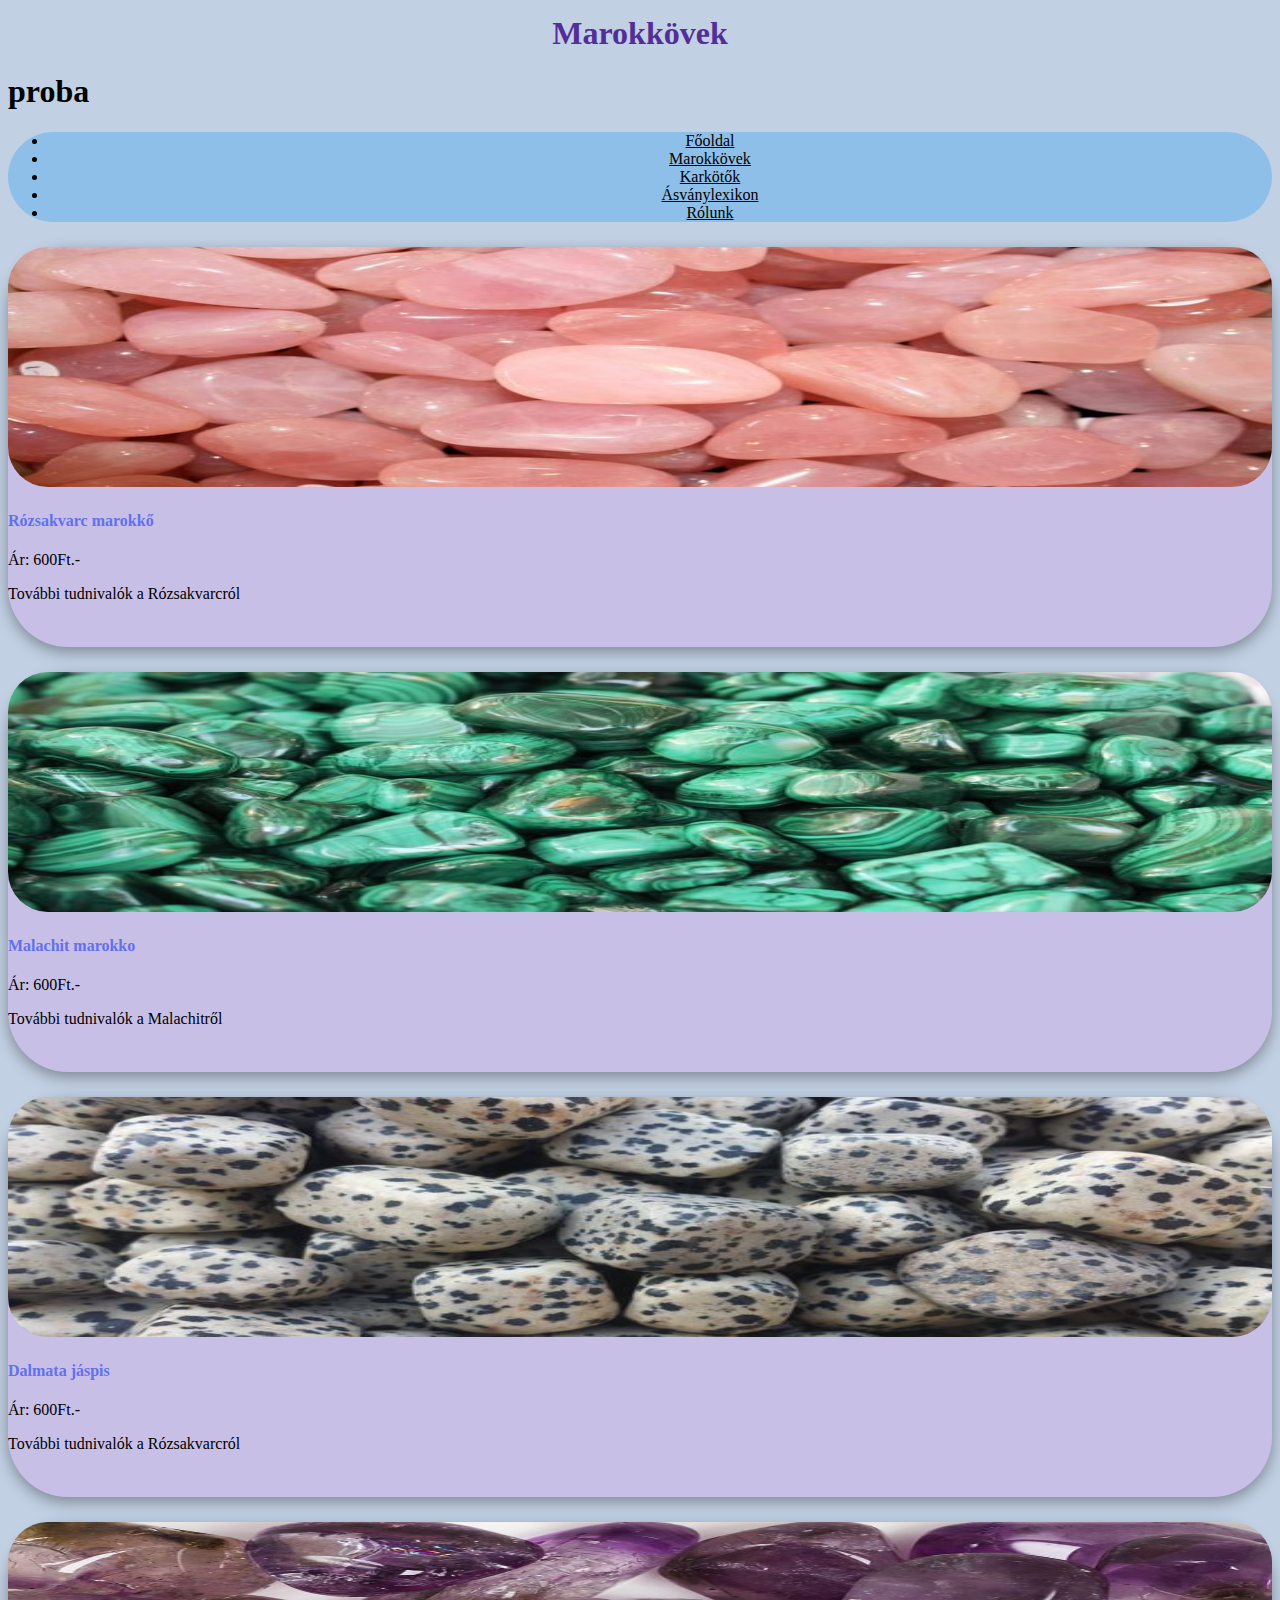
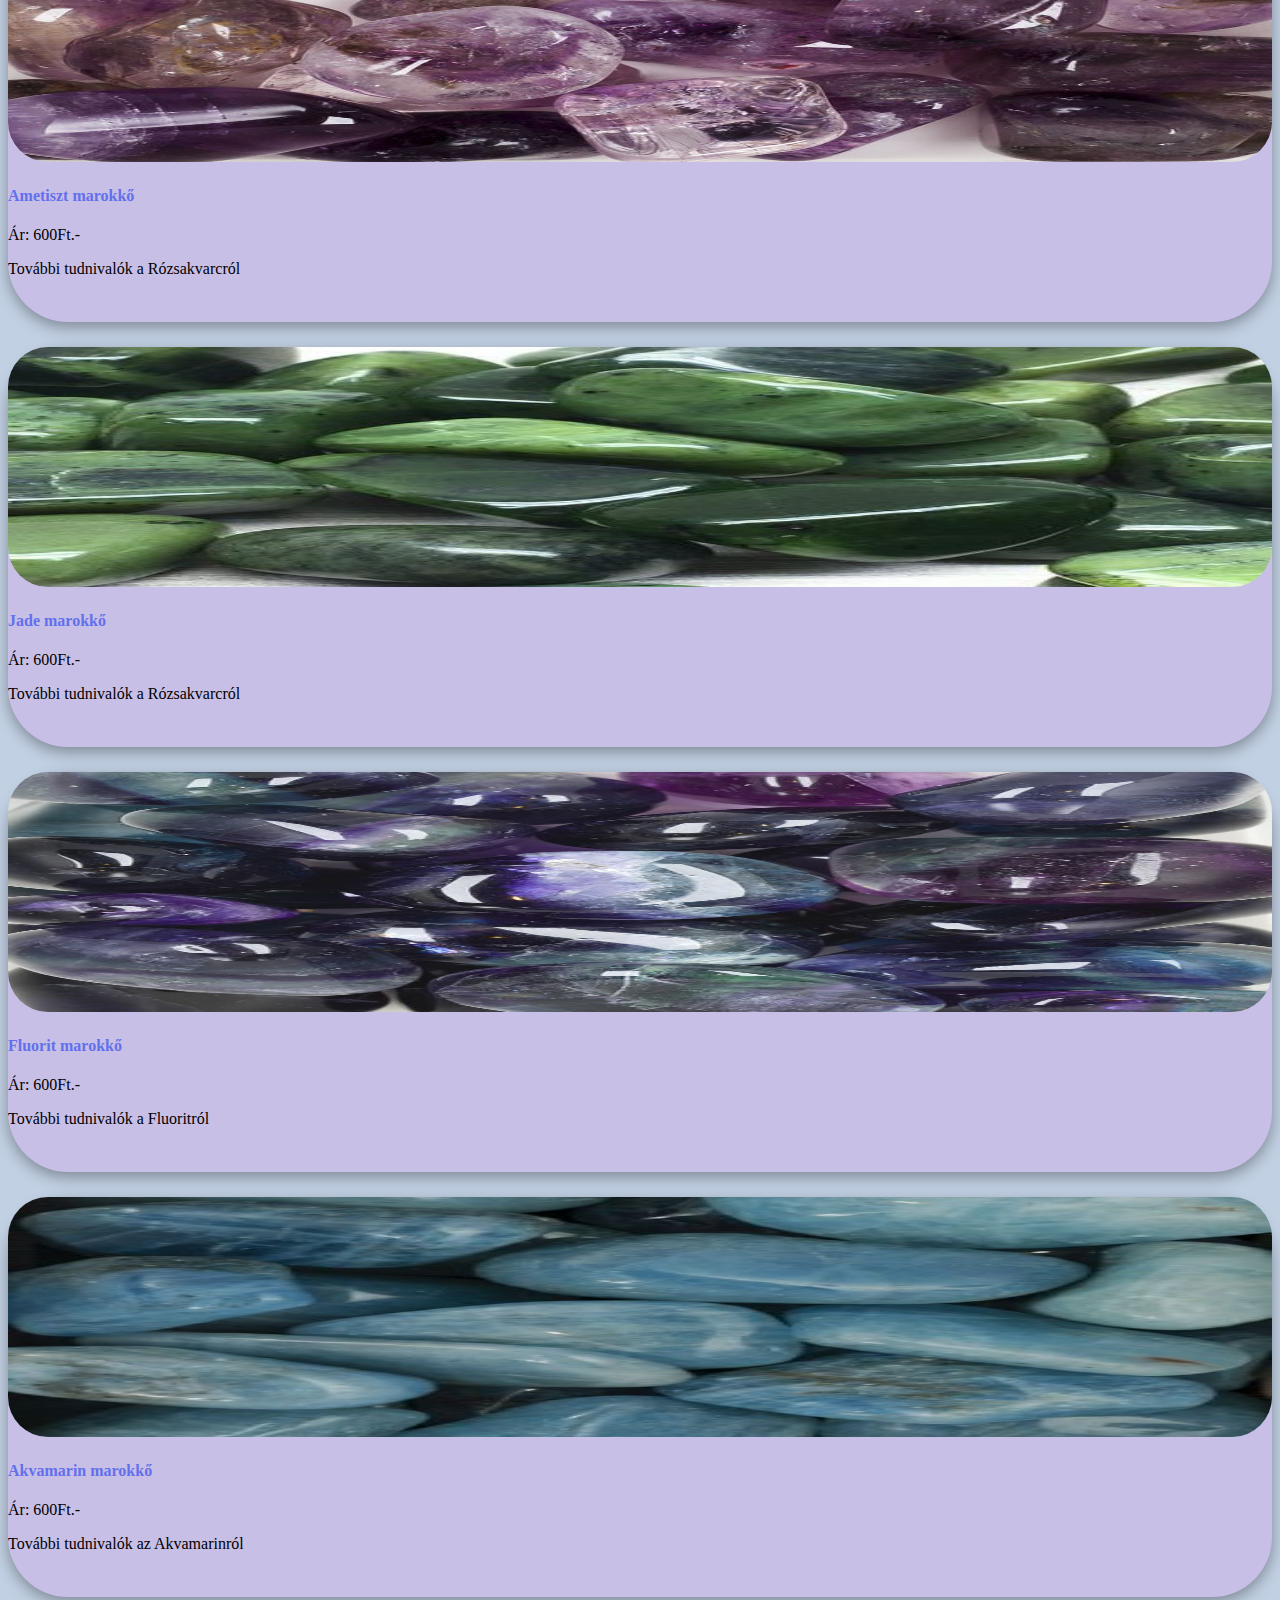
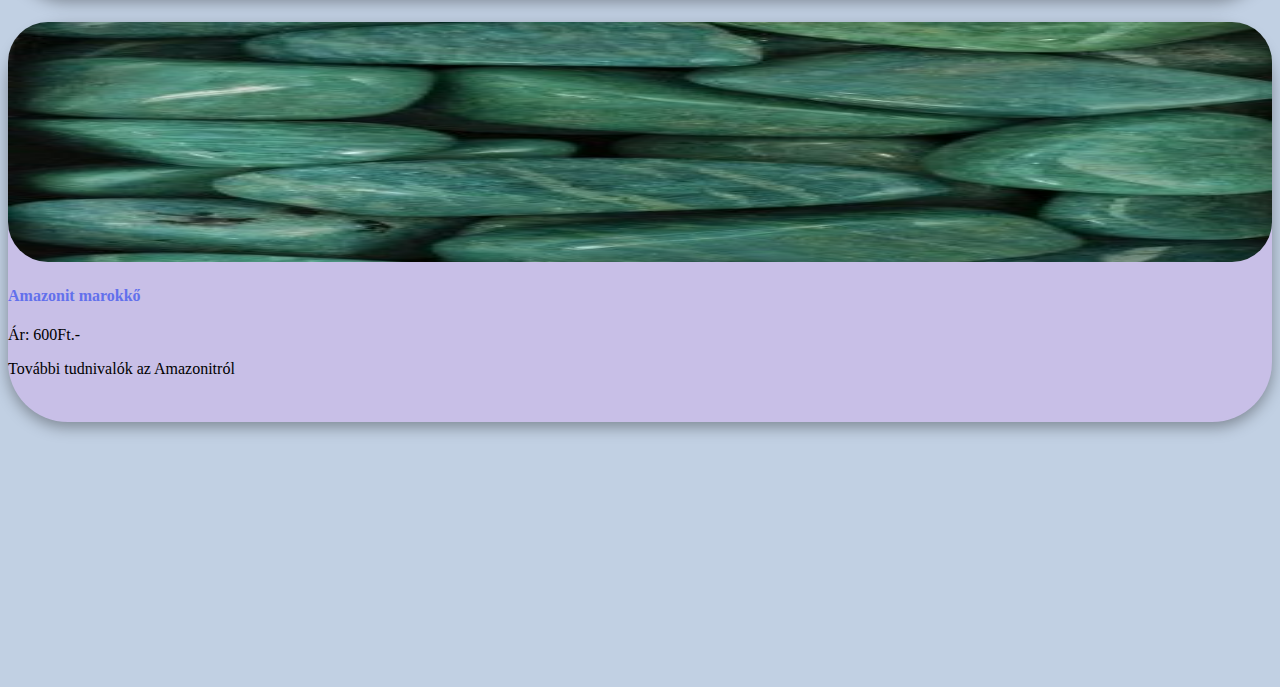
<file: marokko.html>
<!DOCTYPE html>
<html lang="hu">

<head>
    <meta charset="UTF-8">
    <meta http-equiv="X-UA-Compatible" content="IE=edge">
    <meta name="viewport" content="width=device-width, initial-scale=1.0">
    <link href="https://cdn.jsdelivr.net/npm/bootstrap@5.1.3/dist/css/bootstrap.min.css" rel="stylesheet" integrity="sha384-1BmE4kWBq78iYhFldvKuhfTAU6auU8tT94WrHftjDbrCEXSU1oBoqyl2QvZ6jIW3" crossorigin="anonymous">
    <link rel="stylesheet" href="style.css">
    <title>Marokkövek</title>
</head>

<body>
    <div class="container">
        <h1 id="cim">Marokkövek</h1>
        <h1>proba</h1>
        <div>
            <nav class="navbar navbar-expand-sm justify-content-center" id="menu1">
              <ul class="navbar-nav ">
                <li class="nav-item">
                  <a class="nav-link" id="menupontt" href="index.html" target="_blank">Főoldal</a>
                </li>
                <li class="nav-item">
                  <a class="nav-link" id="menupontt" href="marokko.html" target="_blank">Marokkövek</a>
                </li>
                <li class="nav-item">
                  <a class="nav-link" id="menupontt" href="karkoto.html" target="_blank">Karkötők</a>
                </li>
                <li class="nav-item">
                  <a class="nav-link" id="menupontt" href="asvanylexikon.html" target="_blank">Ásványlexikon</a>
                </li>
                <li class="nav-item">
                  <a class="nav-link" id="menupontt" href="rolunk.html" target="_blank">Rólunk</a>
                </li>
              </ul>
            </nav>
          </div>
        <div class="p-5">
            <div class="row">
                <div class="col-12 col-lg-3 p-3">
                    <div class="card kartya p-2">
                        <img src="kepek/rozsakvarc.marokko.jpg" alt="Rózsakvarc" title="Rózsakvarc" class="card-img-top kepek img-fluid">
                        <div class="card-body">
                            <h4 class="card-title alcim">Rózsakvarc marokkő</h4>
                            <p class="card-text">Ár: 600Ft.-</p>
                            <p class="card-text"> További tudnivalók a Rózsakvarcról</p>
                        </div>
                    </div>
                </div>
                <div class="col-12 col-lg-3 p-3">
                    <div class="card kartya p-2">
                        <img src="kepek/malachit.marokko.jpg" alt="Malachit" title="Malachit" class="card-img-top p-2 kepek img-fluid">
                        <div class="card-body">
                            <h4 class="card-title alcim">Malachit marokko</h4>
                            <p class="card-text">Ár: 600Ft.-</p>
                            <p class="card-text"> További tudnivalók a Malachitről</p>
                        </div>
                    </div>
                </div>
                <div class="col-12 col-lg-3 p-3">
                    <div class="card kartya p-2">
                        <img src="kepek/dalmatajaspis.marokko.jpg" alt="Dalmata" title="Dalmata" class="card-img-top p-2 kepek img-fluid">
                        <div class="card-body">
                            <h4 class="card-title alcim">Dalmata jáspis</h4>
                            <p class="card-text">Ár: 600Ft.-</p>
                            <p class="card-text"> További tudnivalók a Rózsakvarcról</p>
                        </div>
                    </div>
                </div>
                <div class="col-12 col-lg-3 p-3">
                    <div class="card kartya p-2">
                        <img src="kepek/ametiszt.marokko.jpg" alt="Ametiszt" title="Ametiszt" class="card-img-top p-2 kepek img-fluid">
                    <div class="card-body">
                        <h4 class="card-title alcim">Ametiszt marokkő</h4>
                        <p class="card-text">Ár: 600Ft.-</p>
                        <p class="card-text"> További tudnivalók a Rózsakvarcról</p>
                    </div>
                    </div>
                </div>
                <div class="col-12 col-lg-3 p-3">
                    <div class="card kartya p-2">
                        <img src="kepek/jade.marokko.jpg" alt="Jade" title="Jade" class="card-img-top p-2 kepek img-fluid">
                    <div class="card-body">
                        <h4 class="card-title alcim">Jade marokkő</h4>
                        <p class="card-text">Ár: 600Ft.-</p>
                        <p class="card-text"> További tudnivalók a Rózsakvarcról</p>
                    </div>
                    </div>
                </div>
                <div class="col-12 col-lg-3 p-3">
                    <div class="card kartya p-2">
                        <img src="kepek/fluorit.marokko.jpg" alt="Fluorit" title="Fluorit" class="card-img-top p-2 kepek img-fluid">
                    <div class="card-body">
                        <h4 class="card-title alcim">Fluorit marokkő</h4>
                        <p class="card-text">Ár: 600Ft.-</p>
                        <p class="card-text"> További tudnivalók a Fluoritról</p>
                    </div>
                    </div>
                </div>
                <div class="col-12 col-lg-3 p-3">
                    <div class="card kartya p-2">
                        <img src="kepek/akvamarin.marokko.jpg" alt="Akvamarin" title="Akvamarin" class="card-img-top p-2 kepek img-fluid">
                        <div class="card-body">
                            <h4 class="card-title alcim">Akvamarin marokkő</h4>
                            <p class="card-text">Ár: 600Ft.-</p>
                            <p class="card-text"> További tudnivalók az Akvamarinról</p>
                        </div>
                    </div>
                </div>
                <div class="col-12 col-lg-3 p-3">
                    <div class="card kartya p-2">
                        <img src="kepek/amazonite.marokko.jpg" alt="Amazonite" title="Amazonite" class="card-img-top p-2 kepek img-fluid">
                    <div class="card-body">
                        <h4 class="card-title alcim">Amazonit marokkő</h4>
                        <p class="card-text">Ár: 600Ft.-</p>
                        <p class="card-text"> További tudnivalók az Amazonitról</p>
                    </div>
                    </div>
                </div>
                <!-- </div>
                <div class="card col-lg-3 kartya w-25">
                    <img src="kepek/rozsakvarc.marokko.jpg" alt="Rózsakvarc" title="Rózsakvarc" class="card-img-top p-2 kepek img-fluid">
                    <div class="card-body">
                        <h4 class="card-title alcim">Rózsakvarc marokkő</h4>
                        <p class="card-text">Ár: 600Ft.-</p>
                        <p class="card-text"> További tudnivalók a Rózsakvarcról</p>
                    </div>
                </div>
                <div class="card col-lg-3 kartya w-25">
                    <img src="kepek/malachit.marokko.jpg" alt="Malachit" title="Malachit" class="card-img-top p-2 kepek img-fluid">
                    <div class="card-body">
                        <h4 class="card-title alcim">Malachit marokko</h4>
                        <p class="card-text">Ár: 600Ft.-</p>
                        <p class="card-text"> További tudnivalók a Malachitről</p>
                    </div>
                </div>
                <div class="card col-lg-3 kartya w-25">
                    <img src="kepek/dalmatajaspis.marokko.jpg" alt="Dalmata" title="Dalmata" class="card-img-top p-2 kepek img-fluid">
                    <div class="card-body">
                        <h4 class="card-title alcim">Dalmata jáspis</h4>
                        <p class="card-text">Ár: 600Ft.-</p>
                        <p class="card-text"> További tudnivalók a Rózsakvarcról</p>
                    </div>
                </div>
                <div class="card col-lg-3 kartya w-25">
                    <img src="kepek/ametiszt.marokko.jpg" alt="Ametiszt" title="Ametiszt" class="card-img-top p-2 kepek img-fluid">
                    <div class="card-body">
                        <h4 class="card-title alcim">Ametiszt marokkő</h4>
                        <p class="card-text">Ár: 600Ft.-</p>
                        <p class="card-text"> További tudnivalók a Rózsakvarcról</p>
                    </div>
                </div> -->
            </div>
            
            <!-- <div class="row col-12">
                <div class="card col-lg-3 kartya">
                    <img src="kepek/jade.marokko.jpg" alt="Jade" title="Jade" class="card-img-top p-2 kepek img-fluid">
                    <div class="card-body">
                        <h4 class="card-title alcim">Jade marokkő</h4>
                        <p class="card-text">Ár: 600Ft.-</p>
                        <p class="card-text"> További tudnivalók a Rózsakvarcról</p>
                    </div>
                </div>
                <div class="card col-lg-3 kartya">
                    <img src="kepek/fluorit.marokko.jpg" alt="Fluorit" title="Fluorit" class="card-img-top p-2 kepek img-fluid">
                    <div class="card-body">
                        <h4 class="card-title alcim">Fluorit marokkő</h4>
                        <p class="card-text">Ár: 600Ft.-</p>
                        <p class="card-text"> További tudnivalók a Fluoritról</p>
                    </div>
                </div>
                <div class="card col-lg-3 kartya">
                    <img src="kepek/akvamarin.marokko.jpg" alt="Akvamarin" title="Akvamarin" class="card-img-top p-2 kepek img-fluid">
                    <div class="card-body">
                        <h4 class="card-title alcim">Akvamarin marokkő</h4>
                        <p class="card-text">Ár: 600Ft.-</p>
                        <p class="card-text"> További tudnivalók az Akvamarinról</p>
                    </div>
                </div>
                <div class="card col-lg-3 kartya">
                    <img src="kepek/amazonite.marokko.jpg" alt="Amazonite" title="Amazonite" class="card-img-top p-2 kepek img-fluid">
                    <div class="card-body">
                        <h4 class="card-title alcim">Amazonit marokkő</h4>
                        <p class="card-text">Ár: 600Ft.-</p>
                        <p class="card-text"> További tudnivalók az Amazonitról</p>
                    </div>
                </div> -->
            </div>
        </div>
    </div>
</body>

</html>
</file>
<file: style.css>
body {
  background-color: rgb(193, 208, 227);
  text-align: justify;
}

.kartya {
  background-color: rgb(200, 191, 231);
  border-radius: 45pt;
  box-shadow: rgba(0, 0, 0, 0.35) 0px 5px 15px;
  margin-top: 25px;
  height: 400px;
 
}

.kepek {
  border-radius: 30pt;
  width: 100%;
  height: 60%;
}

.alcim {
  color: rgb(98, 112, 236);
}

#cim {
  color: rgb(83, 46, 152);
  text-align: center;
  margin-top: 15px;
}

.card-text {
  border: 30px;
}

.carousel-inner img {
  width: 100%;
  height: 80%;
}

#menupontt{
  color: black;
  margin-left: 100px;
}

#menupontt:hover {
  color: blueviolet;
}

#menu1{
  background-color: rgb(142, 191, 232);
  text-align: center;
  border-bottom-right-radius: 45pt;
  border-bottom-left-radius: 45pt;
  border-top-left-radius: 45pt;
  border-top-right-radius: 45pt;
}

#menu {
  background-color: rgb(142, 191, 232);
  text-align: center;
  border-bottom-right-radius: 45pt;
  border-bottom-left-radius: 45pt;
}

#menupont {
  color: black;
  margin-left: 100px;
}
#menupont:hover {
  color: blueviolet;
}
.card-body {
  height: 100%;
}

#szöveg {
  display: inline-block;
  width: 700px;
  background-color: rgb(200, 191, 231);
  border-radius: 45pt;
  padding: 25px;
  margin-right: 50px;
}

#kepecske {
  display: inline-block;
  width: 50px;
}

#kepecskekepe {
  height: 200px;
  border-bottom-left-radius: 45pt;
  border-top-right-radius: 45pt;
  border-bottom-right-radius: 45pt;
  border-top-left-radius: 45pt;
}

.kartya1 {
  background-color: rgb(200, 191, 231);
  border-bottom-left-radius: 45pt;
  border-top-right-radius: 45pt;
  border-bottom-right-radius: 45pt;
  border-top-left-radius: 45pt;
  padding: 20px;
  width: 600px;
  margin-top: 70px;
  display: inline-block;
  box-shadow: rgba(0, 0, 0, 0.35) 0px 5px 15px;
  margin-left: 10px;
  margin-right: 20px;
}

.hirlevel {
  font-size: 200%;
  text-align: left;
}

.hirlevel {
  text-align: left;
}

.kartyaasvanylexikon {
  background-color: rgb(200, 191, 231);
  border-bottom-left-radius: 45pt;
  border-top-right-radius: 45pt;
  border-bottom-right-radius: 45pt;
  border-top-left-radius: 45pt;
  padding: 25px;
  width: 900px;
  box-shadow: rgba(0, 0, 0, 0.35) 0px 5px 15px;
}

.kartya3 {
  background-color: rgb(200, 191, 231);
  border-bottom-left-radius: 45pt;
  border-top-right-radius: 45pt;
  border-bottom-right-radius: 45pt;
  border-top-left-radius: 45pt;
}

.resz {
  margin-top: 25px;
  margin-bottom: 25px;
}

.kepecskekepeá {
  height: 200px;
  border-bottom-left-radius: 45pt;
  border-top-right-radius: 45pt;
  border-bottom-right-radius: 45pt;
  border-top-left-radius: 45pt;
  width: 250px;
  box-shadow: rgba(0, 0, 0, 0.35) 0px 5px 15px;
}

.kepecskeá {
  display: inline-block;
  width: 50px;
}

.link {
  color: rgb(98, 112, 236);
  text-decoration: none;
}

#nyalizas {
  margin-top: 50px;
  margin-bottom: 50px;
}

.profil {
  margin-right: 5px;
}

.bevitelimezo{
  background-color: azure;
}
</file>
